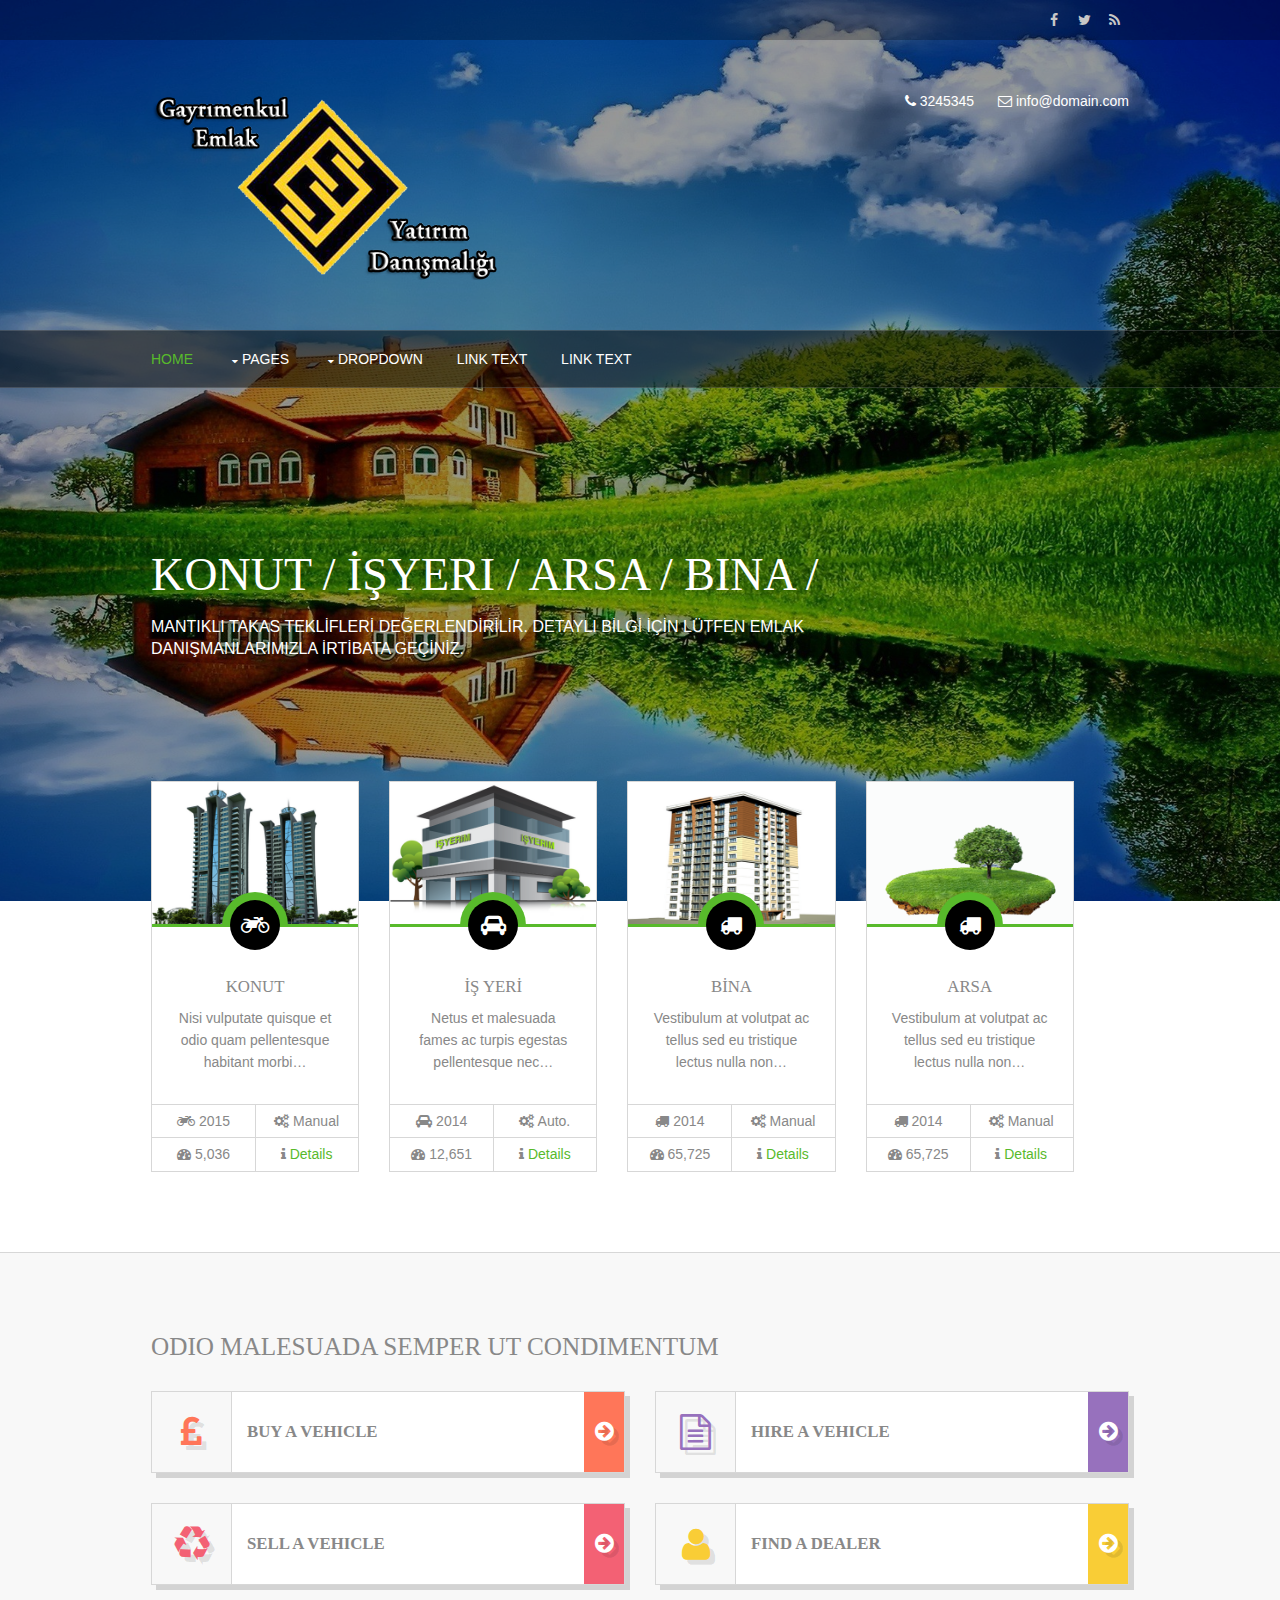
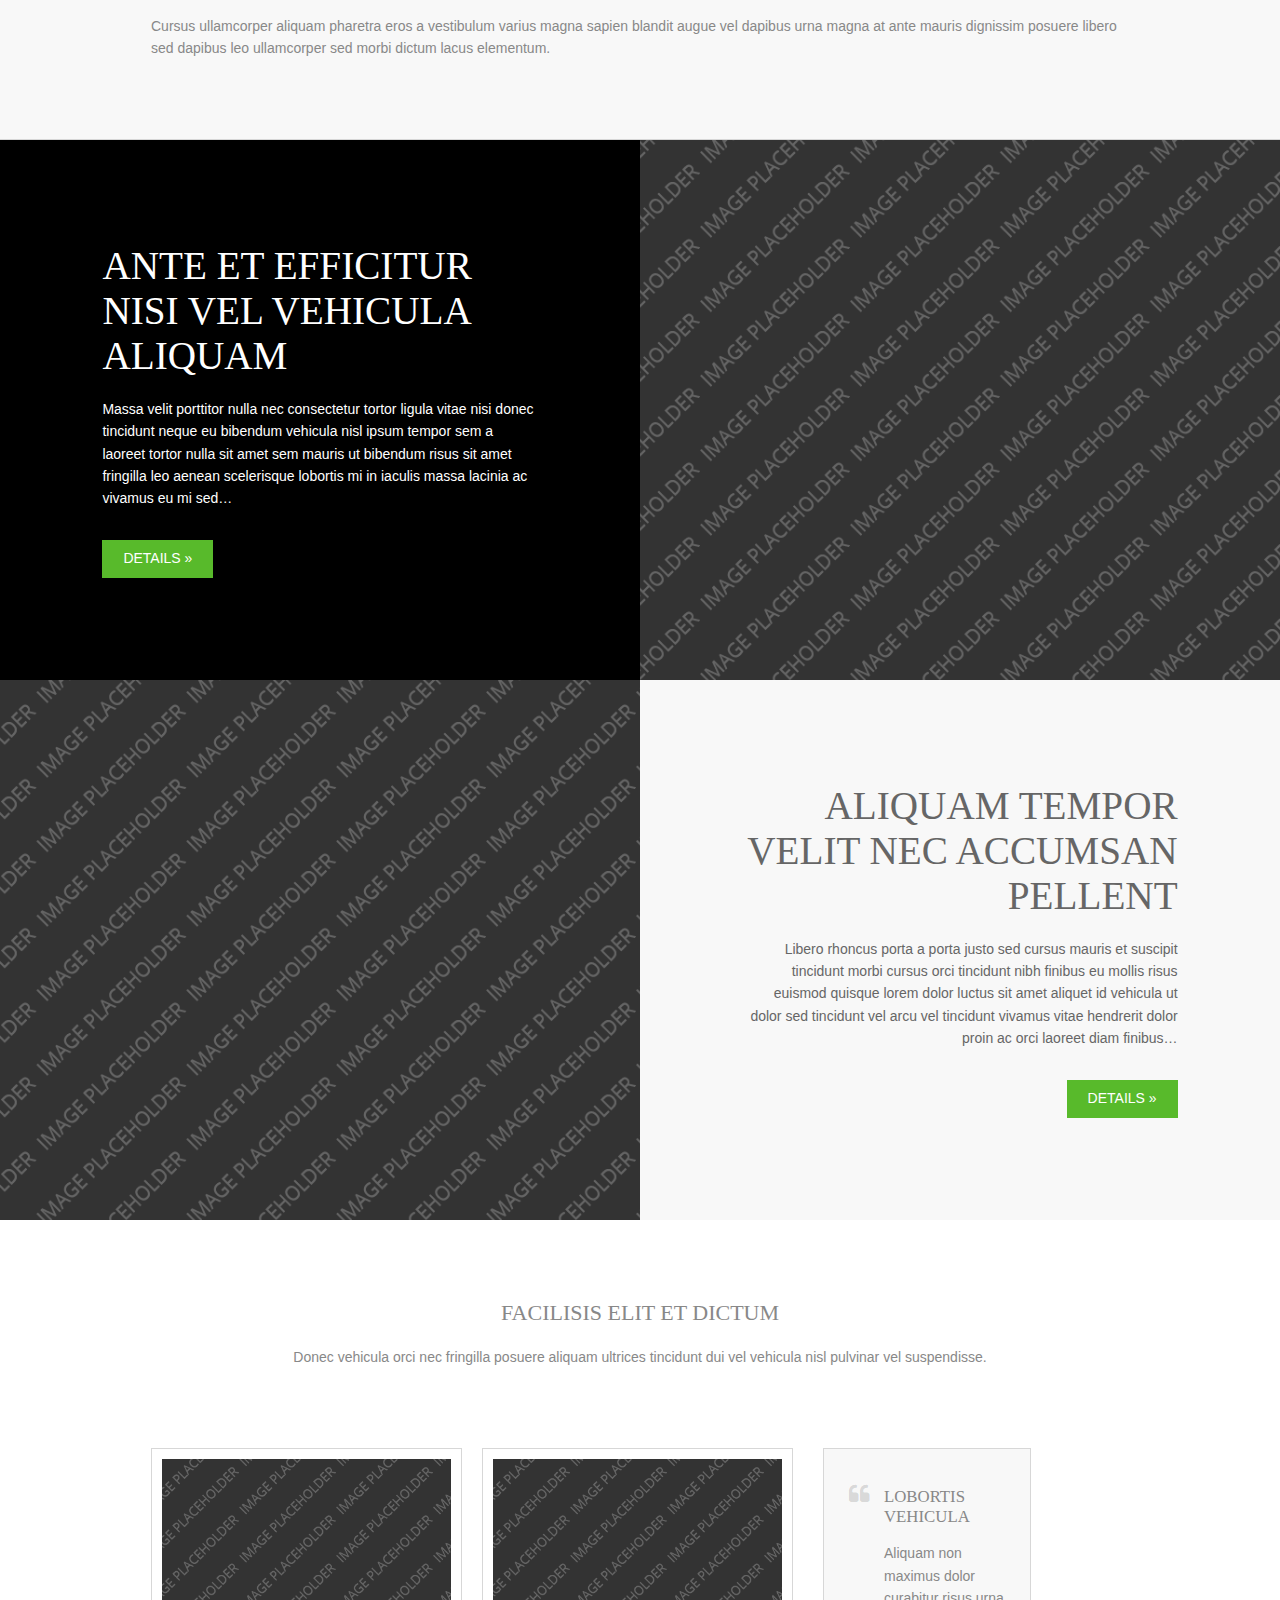
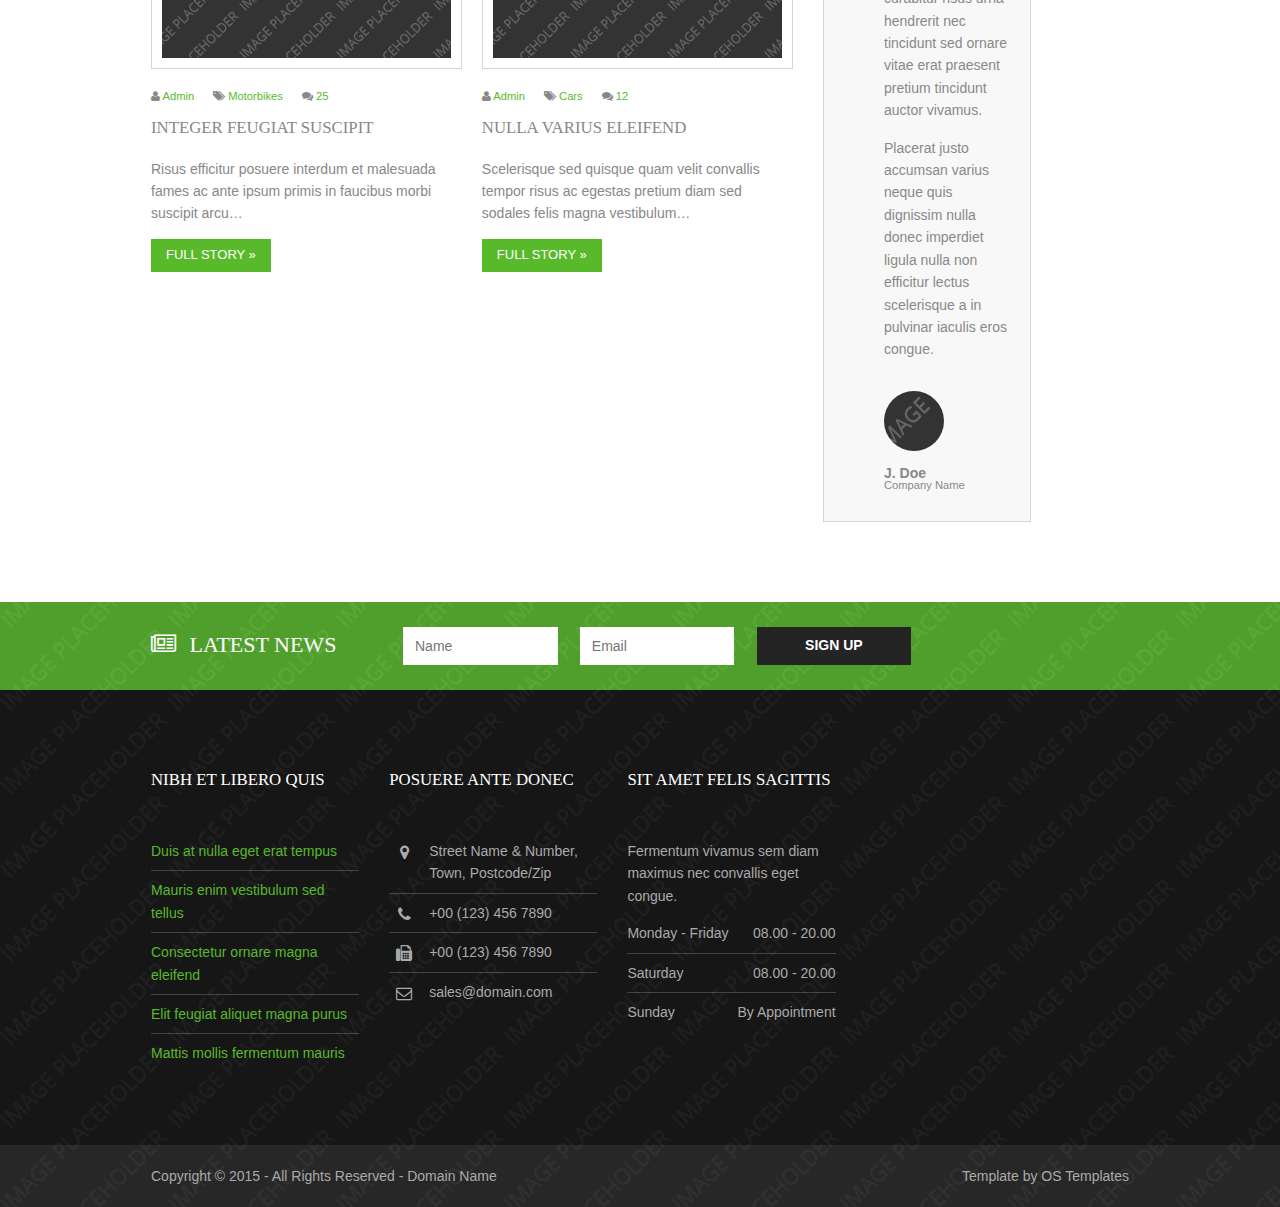
<file: index.html>
<!DOCTYPE html>
<!--
Template Name: Escarine-Veh
Author: <a href="http://www.os-templates.com/">OS Templates</a>
Author URI: http://www.os-templates.com/
Licence: Free to use under our free template licence terms
Licence URI: http://www.os-templates.com/template-terms
-->
<html>
<head>
<title>E-E EMLAK</title>
<meta charset="utf-8">
<meta name="viewport" content="width=device-width, initial-scale=1.0, maximum-scale=1.0, user-scalable=no">
<link href="layout/styles/layout.css" rel="stylesheet" type="text/css" media="all">
</head>
<body id="top">
<!-- ################################################################################################ -->
<!-- ################################################################################################ -->
<!-- ################################################################################################ -->
<!-- Top Background Image Wrapper -->
<div class="relative bgded overlay" style="background-image:url('images/demo/backgrounds/bg1.jpg');">
  <!-- ################################################################################################ -->
  <div class="wrapper row0">
    <div id="topbar" class="hoc clear">
      <!-- ################################################################################################ -->

      <div class="fl_right">
        <ul class="faico clear">
          <li><a class="faicon-facebook" href="https://www.facebook.com/EE-Gayrimenkul-Emlak-Yat%C4%B1r%C4%B1m-Dan%C4%B1%C5%9Fmanl%C4%B1%C4%9F%C4%B1-522722024443140/"><i class="fa fa-facebook"></i></a></li>
          <li><a class="faicon-twitter" href="#"><i class="fa fa-twitter"></i></a></li>
          <li><a class="faicon-rss" href="#"><i class="fa fa-rss"></i></a></li>
        </ul>
      </div>
      <!-- ################################################################################################ -->
    </div>
  </div>
  <!-- ################################################################################################ -->
  <!-- ################################################################################################ -->
  <!-- ################################################################################################ -->
  <div class="wrapper">
    <header id="header" class="hoc clear">
      <!-- ################################################################################################ -->
      <div id="logo" class="fl_left">
        <a href="index.html"><img src="images/demo/backgrounds/bg1.png"></a>
      </div>
      <div class="fl_right">
        <ul class="nospace inline pushright">
          <li><i class="fa fa-phone"></i> 3245345</li>
          <li><i class="fa fa-envelope-o"></i> info@domain.com</li>
        </ul>
      </div>
      <!-- ################################################################################################ -->
    </header>
  </div>
  <!-- ################################################################################################ -->
  <!-- ################################################################################################ -->
  <!-- ################################################################################################ -->
  <div class="wrapper row2">
    <nav id="mainav" class="hoc clear">
      <!-- ################################################################################################ -->
      <ul class="clear">
        <li class="active"><a href="index.html">Home</a></li>
        <li><a class="drop" href="#">Pages</a>
          <ul>
            <li><a href="pages/gallery.html">Gallery</a></li>
            <li><a href="pages/full-width.html">Full Width</a></li>
            <li><a href="pages/sidebar-left.html">Sidebar Left</a></li>
            <li><a href="pages/sidebar-right.html">Sidebar Right</a></li>
            <li><a href="pages/basic-grid.html">Basic Grid</a></li>
          </ul>
        </li>
        <li><a class="drop" href="#">Dropdown</a>
          <ul>
            <li><a href="#">Level 2</a></li>
            <li><a class="drop" href="#">Level 2 + Drop</a>
              <ul>
                <li><a href="#">Level 3</a></li>
                <li><a href="#">Level 3</a></li>
                <li><a href="#">Level 3</a></li>
              </ul>
            </li>
            <li><a href="#">Level 2</a></li>
          </ul>
        </li>
        <li><a href="#">Link Text</a></li>
        <li><a href="#">Link Text</a></li>
      </ul>
      <!-- ################################################################################################ -->
    </nav>
  </div>
  <!-- ################################################################################################ -->
  <!-- ################################################################################################ -->
  <!-- ################################################################################################ -->
  <div class="wrapper">
    <div id="pageintro" class="hoc clear">
      <!-- ################################################################################################ -->
      <div class="introtxt">
        <h2 class="heading">Konut / İşyeri / Arsa / Bina /</h2>
        <p>MANTIKLI TAKAS TEKLİFLERİ DEĞERLENDİRİLİR. DETAYLI BİLGİ İÇİN LÜTFEN EMLAK DANIŞMANLARIMIZLA İRTİBATA GEÇİNİZ.</p>
      </div>
      <!-- ################################################################################################ -->
      <div class="clear"></div>
    </div>
  </div>
  <!-- ################################################################################################ -->
</div>
<!-- End Top Background Image Wrapper -->
<!-- ################################################################################################ -->
<!-- ################################################################################################ -->
<!-- ################################################################################################ -->
<div class="wrapper row3">
  <main id="introblocks" class="hoc container clear">
    <!-- main body -->
    <!-- ################################################################################################ -->
    <ul class="nospace group elements">

      <li class="one_third first">
        <article class="elementwrapper">
          <figure><img src="images/demo/konut.png" alt="">
            <figcaption><a href="#"><i class="fa fa-motorcycle"></i></a></figcaption>
          </figure>
          <div class="elementinfo">
            <h4 class="heading font-x1">KONUT</h4>
            <p>Nisi vulputate quisque et odio quam pellentesque habitant morbi&hellip;</p>
          </div>
          <ul class="nospace group meta">
            <li><i class="fa fa-motorcycle"></i> 2015</li>
            <li><i class="fa fa-gears"></i> Manual</li>
            <li><i class="fa fa-tachometer"></i> 5,036</li>
            <li><i class="fa fa-info"></i> <a href="#">Details</a></li>
          </ul>
        </article>
      </li>
      <li class="one_third">
        <article class="elementwrapper">
          <figure><img src="images/demo/isyeri.png" alt="">
            <figcaption><a href="#"><i class="fa fa-car"></i></a></figcaption>
          </figure>
          <div class="elementinfo">
            <h4 class="heading font-x1">İŞ YERİ</h4>
            <p>Netus et malesuada fames ac turpis egestas pellentesque nec&hellip;</p>
          </div>
          <ul class="nospace group meta">
            <li><i class="fa fa-car"></i> 2014</li>
            <li><i class="fa fa-gears"></i> Auto.</li>
            <li><i class="fa fa-tachometer"></i> 12,651</li>
            <li><i class="fa fa-info"></i> <a href="#">Details</a></li>
          </ul>
        </article>
      </li>
      <li class="one_third">
        <article class="elementwrapper">
          <figure><img src="images/demo/bina.png" alt="">
            <figcaption><a href="#"><i class="fa fa-truck"></i></a></figcaption>
          </figure>
          <div class="elementinfo">
            <h4 class="heading font-x1">BİNA</h4>
            <p>Vestibulum at volutpat ac tellus sed eu tristique lectus nulla non&hellip;</p>
          </div>
          <ul class="nospace group meta">
            <li><i class="fa fa-truck"></i> 2014</li>
            <li><i class="fa fa-gears"></i> Manual</li>
            <li><i class="fa fa-tachometer"></i> 65,725</li>
            <li><i class="fa fa-info"></i> <a href="#">Details</a></li>
          </ul>
        </article>
      </li>
      <li class="one_third">
        <article class="elementwrapper">
          <figure><img src="images/demo/arsa.png" alt="">
            <figcaption><a href="#"><i class="fa fa-truck"></i></a></figcaption>
          </figure>
          <div class="elementinfo">
            <h4 class="heading font-x1">ARSA</h4>
            <p>Vestibulum at volutpat ac tellus sed eu tristique lectus nulla non&hellip;</p>
          </div>
          <ul class="nospace group meta">
            <li><i class="fa fa-truck"></i> 2014</li>
            <li><i class="fa fa-gears"></i> Manual</li>
            <li><i class="fa fa-tachometer"></i> 65,725</li>
            <li><i class="fa fa-info"></i> <a href="#">Details</a></li>
          </ul>
        </article>
      </li>
    </ul>
    <!-- ################################################################################################ -->
    <!-- / main body -->
    <div class="clear"></div>
  </main>
</div>
<!-- ################################################################################################ -->
<!-- ################################################################################################ -->
<!-- ################################################################################################ -->
<section id="services" class="wrapper row3">
  <div class="hoc container clear">
    <!-- ################################################################################################ -->
    <h2 class="header font-x2 btmspace-30">Odio malesuada semper ut condimentum</h2>
    <ul class="nospace group btmspace-30">
      <li class="one_half first btmspace-30">
        <article><i class="icon fa fa-gbp"></i>
          <h6 class="heading">Buy a vehicle</h6>
          <p><a href="#"><i class="fa fa-arrow-circle-right"></i></a></p>
        </article>
      </li>
      <li class="one_half btmspace-30">
        <article><i class="icon fa fa-file-text-o"></i>
          <h6 class="heading">Hire a vehicle</h6>
          <p><a href="#"><i class="fa fa-arrow-circle-right"></i></a></p>
        </article>
      </li>
      <li class="one_half first">
        <article><i class="icon fa fa-recycle"></i>
          <h6 class="heading">Sell a vehicle</h6>
          <p><a href="#"><i class="fa fa-arrow-circle-right"></i></a></p>
        </article>
      </li>
      <li class="one_half">
        <article><i class="icon fa fa-user"></i>
          <h6 class="heading">Find a Dealer</h6>
          <p><a href="#"><i class="fa fa-arrow-circle-right"></i></a></p>
        </article>
      </li>
    </ul>
    <p class="nospace">Cursus ullamcorper aliquam pharetra eros a vestibulum varius magna sapien blandit augue vel dapibus urna magna at ante mauris dignissim posuere libero sed dapibus leo ullamcorper sed morbi dictum lacus elementum.</p>
    <!-- ################################################################################################ -->
  </div>
</section>
<!-- ################################################################################################ -->
<!-- ################################################################################################ -->
<!-- ################################################################################################ -->
<div class="wrapper bgded clear split" style="background-image:url('images/demo/backgrounds/02.png');">
  <article class="box">
    <!-- ################################################################################################ -->
    <h4 class="heading font-x3">Ante et efficitur nisi vel vehicula aliquam</h4>
    <p class="btmspace-30">Massa velit porttitor nulla nec consectetur tortor ligula vitae nisi donec tincidunt neque eu bibendum vehicula nisl ipsum tempor sem a laoreet tortor nulla sit amet sem mauris ut bibendum risus sit amet fringilla leo aenean scelerisque lobortis mi in iaculis massa lacinia ac vivamus eu mi sed&hellip;</p>
    <p class="nospace"><a href="#" class="btn medium">Details &raquo;</a></p>
    <!-- ################################################################################################ -->
  </article>
</div>
<!-- ################################################################################################ -->
<!-- ################################################################################################ -->
<!-- ################################################################################################ -->
<div class="wrapper bgded clear split light rightaligned" style="background-image:url('images/demo/backgrounds/02.png');">
  <article class="box right">
    <!-- ################################################################################################ -->
    <h4 class="heading font-x3">Aliquam tempor velit nec accumsan pellent</h4>
    <p class="btmspace-30">Libero rhoncus porta a porta justo sed cursus mauris et suscipit tincidunt morbi cursus orci tincidunt nibh finibus eu mollis risus euismod quisque lorem dolor luctus sit amet aliquet id vehicula ut dolor sed tincidunt vel arcu vel tincidunt vivamus vitae hendrerit dolor proin ac orci laoreet diam finibus&hellip;</p>
    <p class="nospace"><a href="#" class="btn medium">Details &raquo;</a></p>
    <!-- ################################################################################################ -->
  </article>
</div>
<!-- ################################################################################################ -->
<!-- ################################################################################################ -->
<!-- ################################################################################################ -->
<div class="wrapper row3">
  <section class="hoc container clear">
    <!-- ################################################################################################ -->
    <div class="center btmspace-80">
      <h6 class="heading">Facilisis elit et dictum</h6>
      <p>Donec vehicula orci nec fringilla posuere aliquam ultrices tincidunt dui vel vehicula nisl pulvinar vel suspendisse.</p>
    </div>
    <div class="two_third first">
      <ul class="nospace group">
        <li class="one_half first">
          <article>
            <!-- ################################################################################################ -->
            <figure class="btmspace-10"><img class="borderedbox inspace-10 btmspace-15" src="images/demo/480x330.png" alt="">
              <figcaption>
                <ul class="nospace postmeta">
                  <li><i class="fa fa-user"></i> <a href="#">Admin</a></li>
                  <li><i class="fa fa-tags"></i> <a href="#">Motorbikes</a></li>
                  <li><i class="fa fa-comments"></i> <a href="#">25</a></li>
                </ul>
              </figcaption>
            </figure>
            <h6 class="heading font-x1">Integer feugiat suscipit</h6>
            <p>Risus efficitur posuere interdum et malesuada fames ac ante ipsum primis in faucibus morbi suscipit arcu&hellip;</p>
            <p class="nospace"><a href="#" class="btn small">Full Story &raquo;</a></p>
            <!-- ################################################################################################ -->
          </article>
        </li>
        <li class="one_half">
          <article>
            <!-- ################################################################################################ -->
            <figure class="btmspace-10"><img class="borderedbox inspace-10 btmspace-15" src="images/demo/480x330.png" alt="">
              <figcaption>
                <ul class="nospace postmeta">
                  <li><i class="fa fa-user"></i> <a href="#">Admin</a></li>
                  <li><i class="fa fa-tags"></i> <a href="#">Cars</a></li>
                  <li><i class="fa fa-comments"></i> <a href="#">12</a></li>
                </ul>
              </figcaption>
            </figure>
            <h6 class="heading font-x1">Nulla varius eleifend</h6>
            <p>Scelerisque sed quisque quam velit convallis tempor risus ac egestas pretium diam sed sodales felis magna vestibulum&hellip;</p>
            <p class="nospace"><a href="#" class="btn small">Full Story &raquo;</a></p>
            <!-- ################################################################################################ -->
          </article>
        </li>
      </ul>
    </div>
    <div class="one_third">
      <article class="testimonial borderedbox">
        <!-- ################################################################################################ -->
        <blockquote>
          <h6 class="heading font-x1">Lobortis vehicula</h6>
          <p>Aliquam non maximus dolor curabitur risus urna hendrerit nec tincidunt sed ornare vitae erat praesent pretium tincidunt auctor vivamus.</p>
          <p>Placerat justo accumsan varius neque quis dignissim nulla donec imperdiet ligula nulla non efficitur lectus scelerisque a in pulvinar iaculis eros congue.</p>
        </blockquote>
        <figure class="group"><img class="circle" src="images/demo/60x60.png" alt="">
          <figcaption><strong>J. Doe</strong> <em>Company Name</em></figcaption>
        </figure>
        <!-- ################################################################################################ -->
      </article>
    </div>
    <!-- ################################################################################################ -->
    <div class="clear"></div>
  </section>
</div>
<!-- ################################################################################################ -->
<!-- ################################################################################################ -->
<!-- ################################################################################################ -->
<!-- Bottom Background Image Wrapper -->
<div class="bgded" style="background-image:url('images/demo/backgrounds/02.png');">
  <!-- ################################################################################################ -->
  <div class="wrapper coloured">
    <div id="newsletter" class="hoc clear">
      <!-- ################################################################################################ -->
      <div class="one_quarter first">
        <h6 class="heading"><i class="fa fa-newspaper-o"></i> Latest News</h6>
      </div>
      <form class="three_quarter" method="post" action="#">
        <div class="clear">
          <input class="one_third first" type="text" value="" placeholder="Name" required>
          <input class="one_third" type="email" value="" placeholder="Email" required>
          <button class="one_third" type="submit" title="Sign Up">Sign Up</button>
        </div>
      </form>
      <!-- ################################################################################################ -->
      <div class="clear"></div>
    </div>
  </div>
  <!-- ################################################################################################ -->
  <!-- ################################################################################################ -->
  <!-- ################################################################################################ -->
  <div class="wrapper row4">
    <footer id="footer" class="hoc topspace-0 clear">
      <!-- ################################################################################################ -->
      <div class="one_third first">
        <h6 class="title">Nibh et libero quis</h6>
        <ul class="nospace linklist">
          <li><a href="#">Duis at nulla eget erat tempus</a></li>
          <li><a href="#">Mauris enim vestibulum sed tellus</a></li>
          <li><a href="#">Consectetur ornare magna eleifend</a></li>
          <li><a href="#">Elit feugiat aliquet magna purus</a></li>
          <li><a href="#">Mattis mollis fermentum mauris</a></li>
        </ul>
      </div>
      <div class="one_third">
        <h6 class="title">Posuere ante donec</h6>
        <ul class="nospace linklist contact">
          <li><i class="fa fa-map-marker"></i>
            <address>
            Street Name &amp; Number, Town, Postcode/Zip
            </address>
          </li>
          <li><i class="fa fa-phone"></i> +00 (123) 456 7890</li>
          <li><i class="fa fa-fax"></i> +00 (123) 456 7890</li>
          <li><i class="fa fa-envelope-o"></i> sales@domain.com</li>
        </ul>
      </div>
      <div class="one_third">
        <h6 class="title">Sit amet felis sagittis</h6>
        <p class="btmspace-15">Fermentum vivamus sem diam maximus nec convallis eget congue.</p>
        <ul class="nospace linklist opentimes">
          <li><span>Monday - Friday</span> <span>08.00 - 20.00</span></li>
          <li><span>Saturday</span> <span>08.00 - 20.00</span></li>
          <li><span>Sunday</span> <span>By Appointment</span></li>
        </ul>
      </div>
      <!-- ################################################################################################ -->
    </footer>
  </div>
  <!-- ################################################################################################ -->
  <!-- ################################################################################################ -->
  <!-- ################################################################################################ -->
  <div class="wrapper row5">
    <div id="copyright" class="hoc clear">
      <!-- ################################################################################################ -->
      <p class="fl_left">Copyright &copy; 2015 - All Rights Reserved - <a href="#">Domain Name</a></p>
      <p class="fl_right">Template by <a target="_blank" href="http://www.os-templates.com/" title="Free Website Templates">OS Templates</a></p>
      <!-- ################################################################################################ -->
    </div>
  </div>
  <!-- ################################################################################################ -->
</div>
<!-- End Bottom Background Image Wrapper -->
<!-- ################################################################################################ -->
<!-- ################################################################################################ -->
<!-- ################################################################################################ -->
<a id="backtotop" href="#top"><i class="fa fa-chevron-up"></i></a>
<!-- JAVASCRIPTS -->
<script src="layout/scripts/jquery.min.js"></script>
<script src="layout/scripts/jquery.backtotop.js"></script>
<script src="layout/scripts/jquery.mobilemenu.js"></script>
<!-- IE9 Placeholder Support -->
<script src="layout/scripts/jquery.placeholder.min.js"></script>
<!-- / IE9 Placeholder Support -->
</body>
</html>
</file>
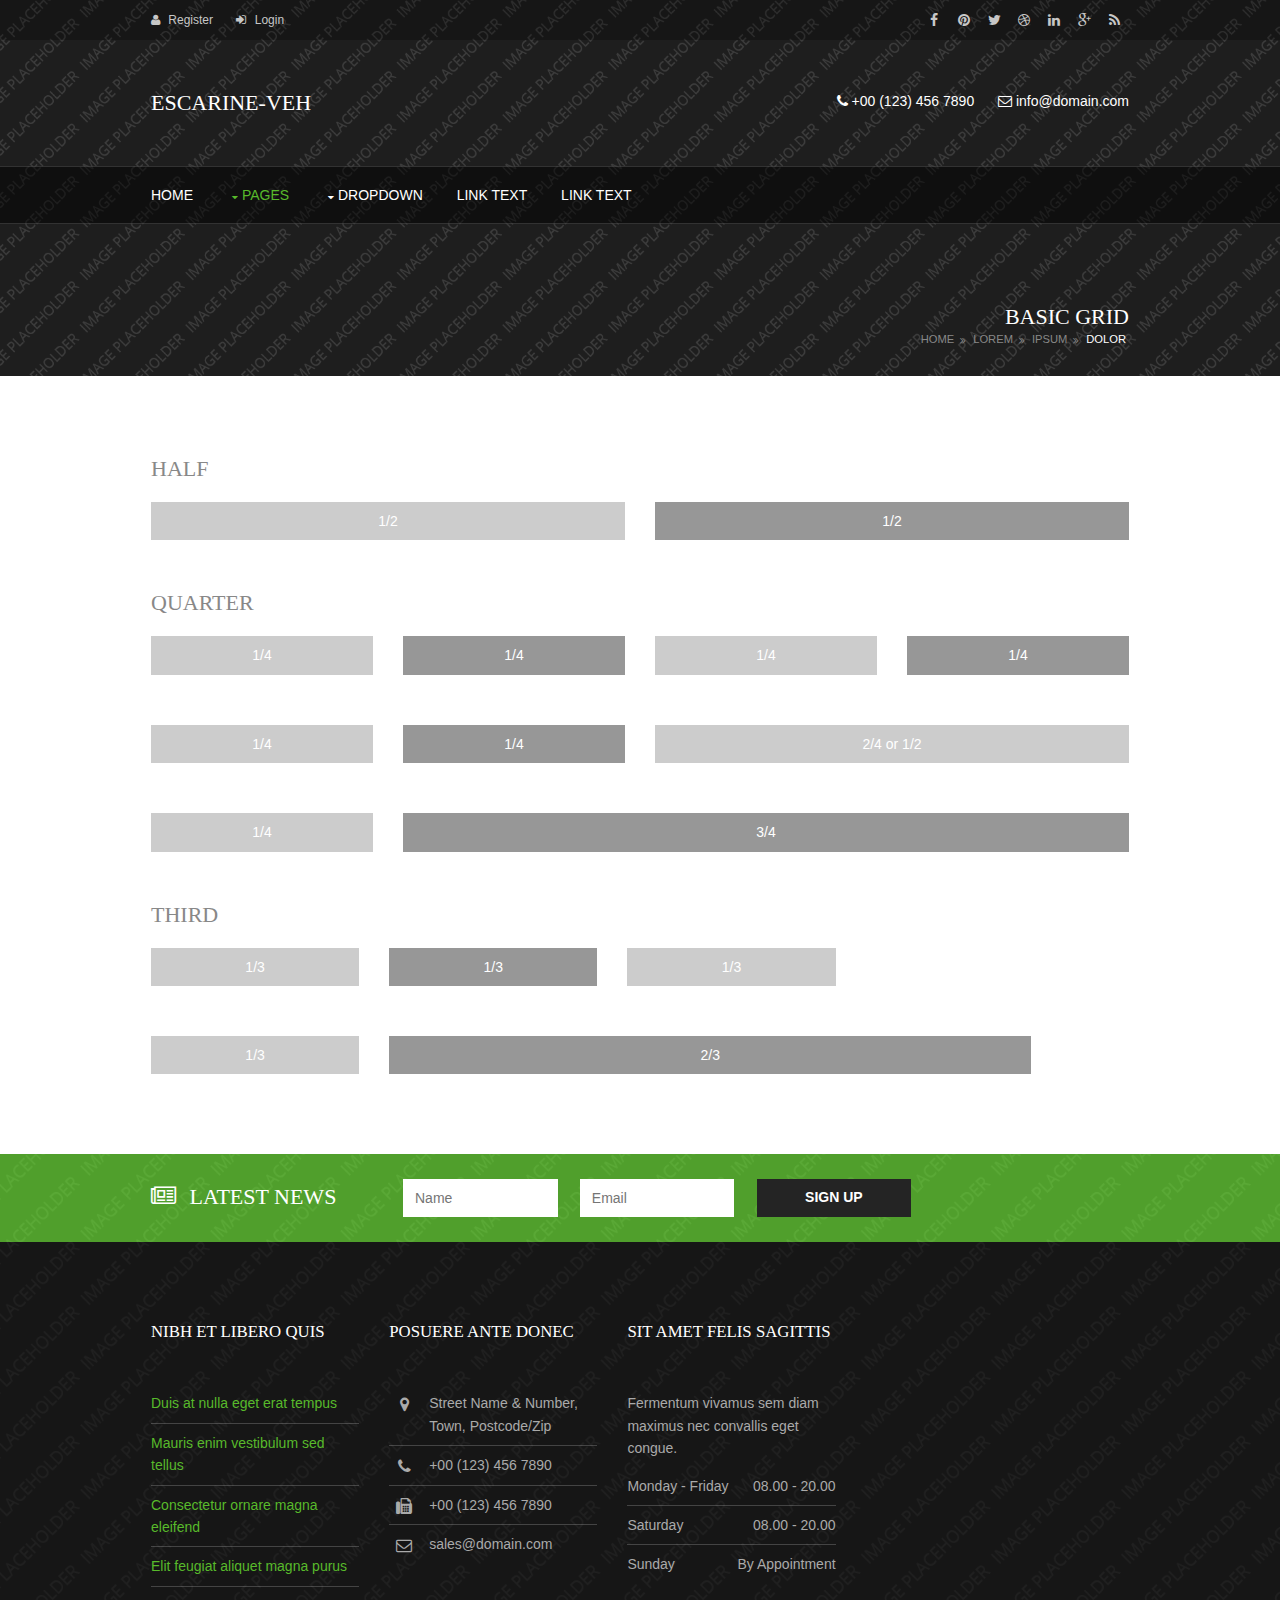
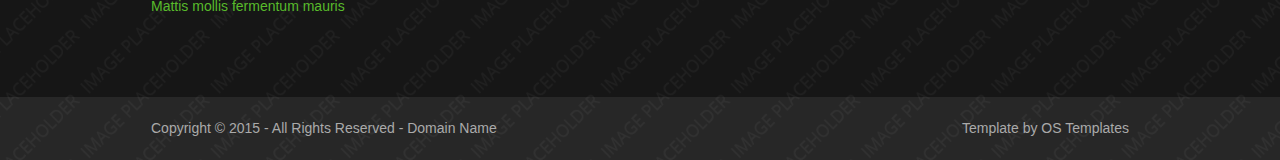
<file: pages/basic-grid.html>
<!DOCTYPE html>
<!--
Template Name: Escarine-Veh
Author: <a href="http://www.os-templates.com/">OS Templates</a>
Author URI: http://www.os-templates.com/
Licence: Free to use under our free template licence terms
Licence URI: http://www.os-templates.com/template-terms
-->
<html>
<head>
<title>Escarine-Veh | Pages | Basic Grid</title>
<meta charset="utf-8">
<meta name="viewport" content="width=device-width, initial-scale=1.0, maximum-scale=1.0, user-scalable=no">
<link href="../layout/styles/layout.css" rel="stylesheet" type="text/css" media="all">
<style type="text/css">
/* DEMO ONLY */
.container .demo{text-align:center;}
.container .demo div{padding:8px 0;}
.container .demo div:nth-child(odd){color:#FFFFFF; background:#CCCCCC;}
.container .demo div:nth-child(even){color:#FFFFFF; background:#979797;}
@media screen and (max-width:900px){.container .demo div{margin-bottom:0;}}
/* DEMO ONLY */
</style>
</head>
<body id="top">
<!-- ################################################################################################ -->
<!-- ################################################################################################ -->
<!-- ################################################################################################ -->
<!-- Top Background Image Wrapper -->
<div class="relative bgded overlay" style="background-image:url('../images/demo/backgrounds/01.png');"> 
  <!-- ################################################################################################ -->
  <div class="wrapper row0">
    <div id="topbar" class="hoc clear"> 
      <!-- ################################################################################################ -->
      <div class="fl_left">
        <ul class="nospace inline pushright">
          <li><i class="fa fa-user"></i> <a href="#">Register</a></li>
          <li><i class="fa fa-sign-in"></i> <a href="#">Login</a></li>
        </ul>
      </div>
      <div class="fl_right">
        <ul class="faico clear">
          <li><a class="faicon-facebook" href="#"><i class="fa fa-facebook"></i></a></li>
          <li><a class="faicon-pinterest" href="#"><i class="fa fa-pinterest"></i></a></li>
          <li><a class="faicon-twitter" href="#"><i class="fa fa-twitter"></i></a></li>
          <li><a class="faicon-dribble" href="#"><i class="fa fa-dribbble"></i></a></li>
          <li><a class="faicon-linkedin" href="#"><i class="fa fa-linkedin"></i></a></li>
          <li><a class="faicon-google-plus" href="#"><i class="fa fa-google-plus"></i></a></li>
          <li><a class="faicon-rss" href="#"><i class="fa fa-rss"></i></a></li>
        </ul>
      </div>
      <!-- ################################################################################################ -->
    </div>
  </div>
  <!-- ################################################################################################ -->
  <!-- ################################################################################################ -->
  <!-- ################################################################################################ -->
  <div class="wrapper">
    <header id="header" class="hoc clear"> 
      <!-- ################################################################################################ -->
      <div id="logo" class="fl_left">
        <h1><a href="../index.html">Escarine-Veh</a></h1>
      </div>
      <div class="fl_right">
        <ul class="nospace inline pushright">
          <li><i class="fa fa-phone"></i> +00 (123) 456 7890</li>
          <li><i class="fa fa-envelope-o"></i> info@domain.com</li>
        </ul>
      </div>
      <!-- ################################################################################################ -->
    </header>
  </div>
  <!-- ################################################################################################ -->
  <!-- ################################################################################################ -->
  <!-- ################################################################################################ -->
  <div class="wrapper row2">
    <nav id="mainav" class="hoc clear"> 
      <!-- ################################################################################################ -->
      <ul class="clear">
        <li><a href="../index.html">Home</a></li>
        <li class="active"><a class="drop" href="#">Pages</a>
          <ul>
            <li><a href="gallery.html">Gallery</a></li>
            <li><a href="full-width.html">Full Width</a></li>
            <li><a href="sidebar-left.html">Sidebar Left</a></li>
            <li><a href="sidebar-right.html">Sidebar Right</a></li>
            <li class="active"><a href="basic-grid.html">Basic Grid</a></li>
          </ul>
        </li>
        <li><a class="drop" href="#">Dropdown</a>
          <ul>
            <li><a href="#">Level 2</a></li>
            <li><a class="drop" href="#">Level 2 + Drop</a>
              <ul>
                <li><a href="#">Level 3</a></li>
                <li><a href="#">Level 3</a></li>
                <li><a href="#">Level 3</a></li>
              </ul>
            </li>
            <li><a href="#">Level 2</a></li>
          </ul>
        </li>
        <li><a href="#">Link Text</a></li>
        <li><a href="#">Link Text</a></li>
      </ul>
      <!-- ################################################################################################ -->
    </nav>
  </div>
  <!-- ################################################################################################ -->
  <!-- ################################################################################################ -->
  <!-- ################################################################################################ -->
  <div class="wrapper right">
    <div id="pagetitle" class="hoc clear"> 
      <!-- ################################################################################################ -->
      <h2>Basic Grid</h2>
      <!-- ################################################################################################ -->
    </div>
    <div id="breadcrumb" class="hoc clear"> 
      <!-- ################################################################################################ -->
      <ul>
        <li><a href="#">Home</a></li>
        <li><a href="#">Lorem</a></li>
        <li><a href="#">Ipsum</a></li>
        <li><a href="#">Dolor</a></li>
      </ul>
      <!-- ################################################################################################ -->
    </div>
  </div>
  <!-- ################################################################################################ -->
</div>
<!-- End Top Background Image Wrapper -->
<!-- ################################################################################################ -->
<!-- ################################################################################################ -->
<!-- ################################################################################################ -->
<div class="wrapper row3">
  <main class="hoc container clear"> 
    <!-- main body -->
    <!-- ################################################################################################ -->
    <div class="content"> 
      <!-- ################################################################################################ -->
      <h2>Half</h2>
      <!-- ################################################################################################ -->
      <div class="group btmspace-50 demo">
        <div class="one_half first">1/2</div>
        <div class="one_half">1/2</div>
      </div>
      <!-- ################################################################################################ -->
      <h2>Quarter</h2>
      <!-- ################################################################################################ -->
      <div class="group btmspace-50 demo">
        <div class="one_quarter first">1/4</div>
        <div class="one_quarter">1/4</div>
        <div class="one_quarter">1/4</div>
        <div class="one_quarter">1/4</div>
      </div>
      <div class="group btmspace-50 demo">
        <div class="one_quarter first">1/4</div>
        <div class="one_quarter">1/4</div>
        <div class="two_quarter">2/4 or 1/2</div>
      </div>
      <div class="group btmspace-50 demo">
        <div class="one_quarter first">1/4</div>
        <div class="three_quarter">3/4</div>
      </div>
      <!-- ################################################################################################ -->
      <h2>Third</h2>
      <!-- ################################################################################################ -->
      <div class="group btmspace-50 demo">
        <div class="one_third first">1/3</div>
        <div class="one_third">1/3</div>
        <div class="one_third">1/3</div>
      </div>
      <div class="group demo">
        <div class="one_third first">1/3</div>
        <div class="two_third">2/3</div>
      </div>
      <!-- ################################################################################################ -->
    </div>
    <!-- ################################################################################################ -->
    <!-- / main body -->
    <div class="clear"></div>
  </main>
</div>
<!-- ################################################################################################ -->
<!-- ################################################################################################ -->
<!-- ################################################################################################ -->
<!-- Bottom Background Image Wrapper -->
<div class="bgded" style="background-image:url('../images/demo/backgrounds/01.png');"> 
  <!-- ################################################################################################ -->
  <div class="wrapper coloured">
    <div id="newsletter" class="hoc clear"> 
      <!-- ################################################################################################ -->
      <div class="one_quarter first">
        <h6 class="heading"><i class="fa fa-newspaper-o"></i> Latest News</h6>
      </div>
      <form class="three_quarter" method="post" action="#">
        <div class="clear">
          <input class="one_third first" type="text" value="" placeholder="Name" required>
          <input class="one_third" type="email" value="" placeholder="Email" required>
          <button class="one_third" type="submit" title="Sign Up">Sign Up</button>
        </div>
      </form>
      <!-- ################################################################################################ -->
      <div class="clear"></div>
    </div>
  </div>
  <!-- ################################################################################################ -->
  <!-- ################################################################################################ -->
  <!-- ################################################################################################ -->
  <div class="wrapper row4">
    <footer id="footer" class="hoc topspace-0 clear"> 
      <!-- ################################################################################################ -->
      <div class="one_third first">
        <h6 class="title">Nibh et libero quis</h6>
        <ul class="nospace linklist">
          <li><a href="#">Duis at nulla eget erat tempus</a></li>
          <li><a href="#">Mauris enim vestibulum sed tellus</a></li>
          <li><a href="#">Consectetur ornare magna eleifend</a></li>
          <li><a href="#">Elit feugiat aliquet magna purus</a></li>
          <li><a href="#">Mattis mollis fermentum mauris</a></li>
        </ul>
      </div>
      <div class="one_third">
        <h6 class="title">Posuere ante donec</h6>
        <ul class="nospace linklist contact">
          <li><i class="fa fa-map-marker"></i>
            <address>
            Street Name &amp; Number, Town, Postcode/Zip
            </address>
          </li>
          <li><i class="fa fa-phone"></i> +00 (123) 456 7890</li>
          <li><i class="fa fa-fax"></i> +00 (123) 456 7890</li>
          <li><i class="fa fa-envelope-o"></i> sales@domain.com</li>
        </ul>
      </div>
      <div class="one_third">
        <h6 class="title">Sit amet felis sagittis</h6>
        <p class="btmspace-15">Fermentum vivamus sem diam maximus nec convallis eget congue.</p>
        <ul class="nospace linklist opentimes">
          <li><span>Monday - Friday</span> <span>08.00 - 20.00</span></li>
          <li><span>Saturday</span> <span>08.00 - 20.00</span></li>
          <li><span>Sunday</span> <span>By Appointment</span></li>
        </ul>
      </div>
      <!-- ################################################################################################ -->
    </footer>
  </div>
  <!-- ################################################################################################ -->
  <!-- ################################################################################################ -->
  <!-- ################################################################################################ -->
  <div class="wrapper row5">
    <div id="copyright" class="hoc clear"> 
      <!-- ################################################################################################ -->
      <p class="fl_left">Copyright &copy; 2015 - All Rights Reserved - <a href="#">Domain Name</a></p>
      <p class="fl_right">Template by <a target="_blank" href="http://www.os-templates.com/" title="Free Website Templates">OS Templates</a></p>
      <!-- ################################################################################################ -->
    </div>
  </div>
  <!-- ################################################################################################ -->
</div>
<!-- End Bottom Background Image Wrapper -->
<!-- ################################################################################################ -->
<!-- ################################################################################################ -->
<!-- ################################################################################################ -->
<a id="backtotop" href="#top"><i class="fa fa-chevron-up"></i></a>
<!-- JAVASCRIPTS -->
<script src="../layout/scripts/jquery.min.js"></script>
<script src="../layout/scripts/jquery.backtotop.js"></script>
<script src="../layout/scripts/jquery.mobilemenu.js"></script>
<!-- IE9 Placeholder Support -->
<script src="../layout/scripts/jquery.placeholder.min.js"></script>
<!-- / IE9 Placeholder Support -->
</body>
</html>
</file>
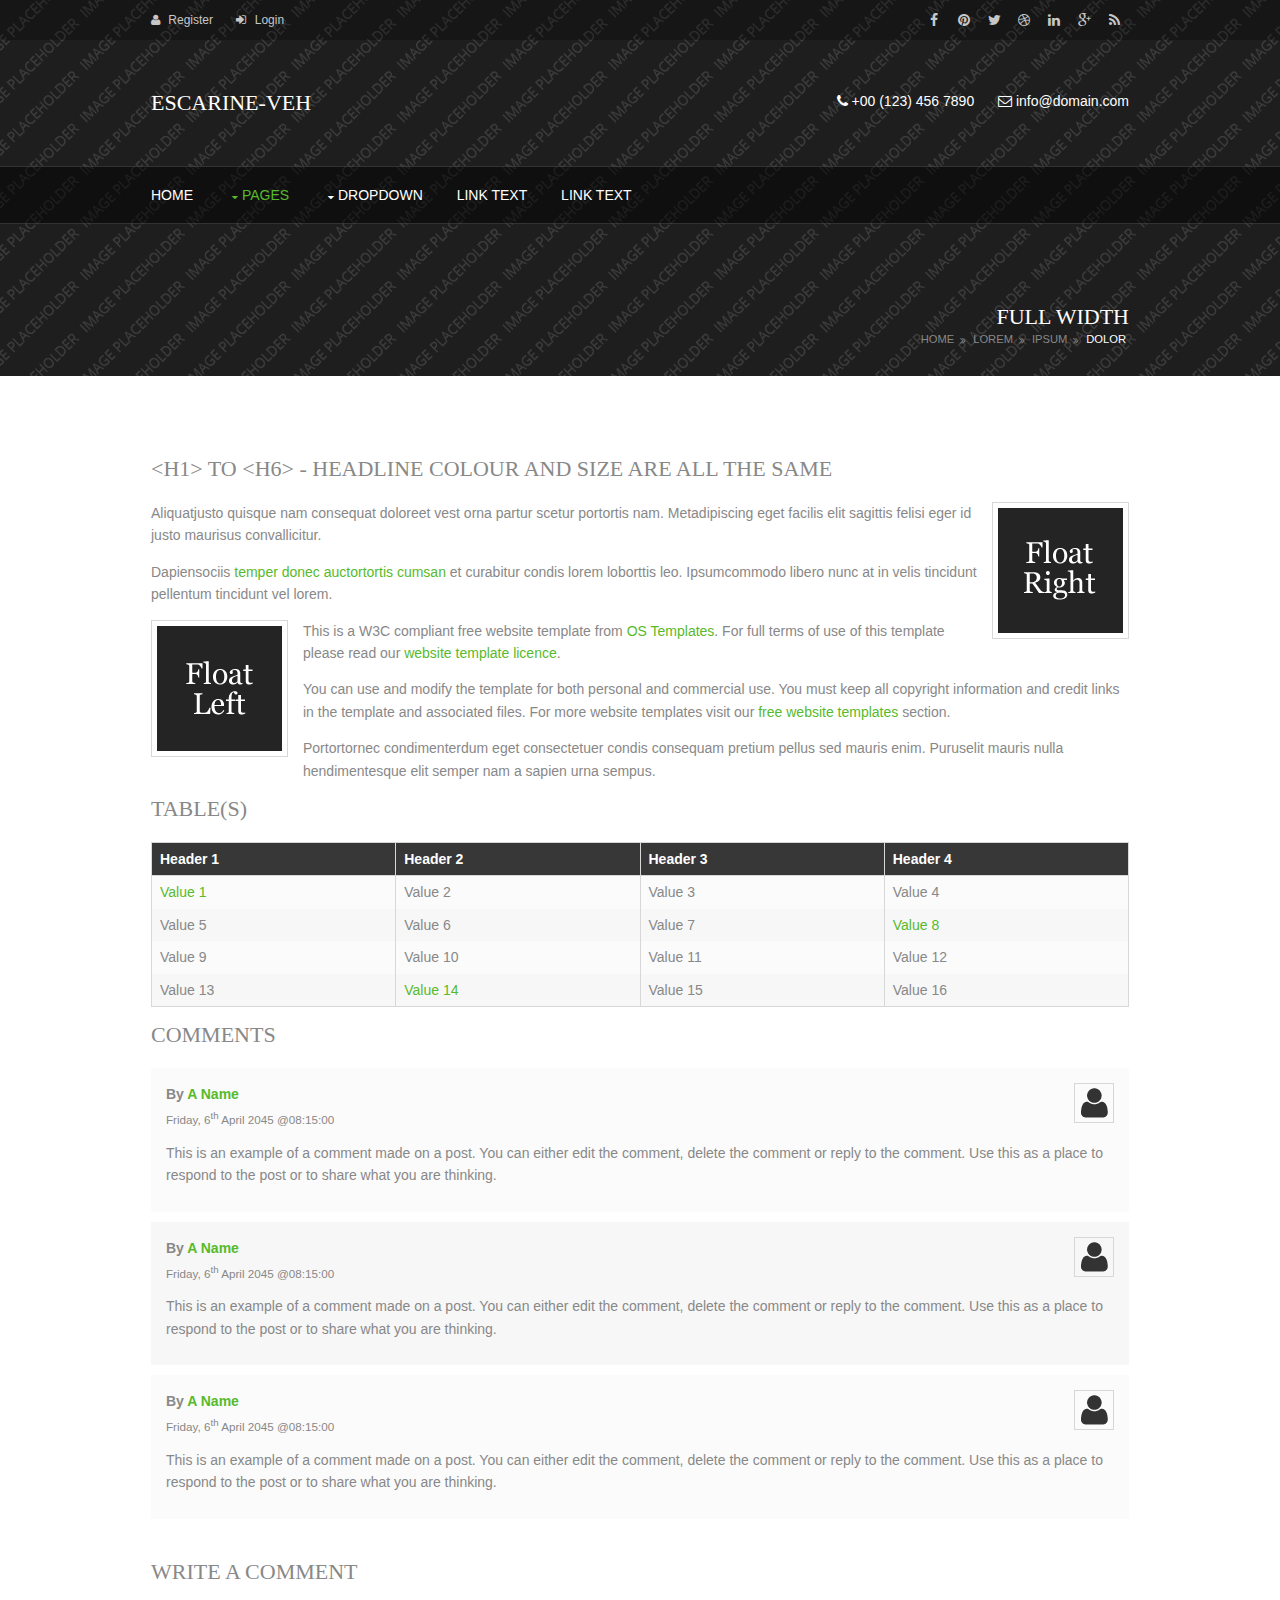
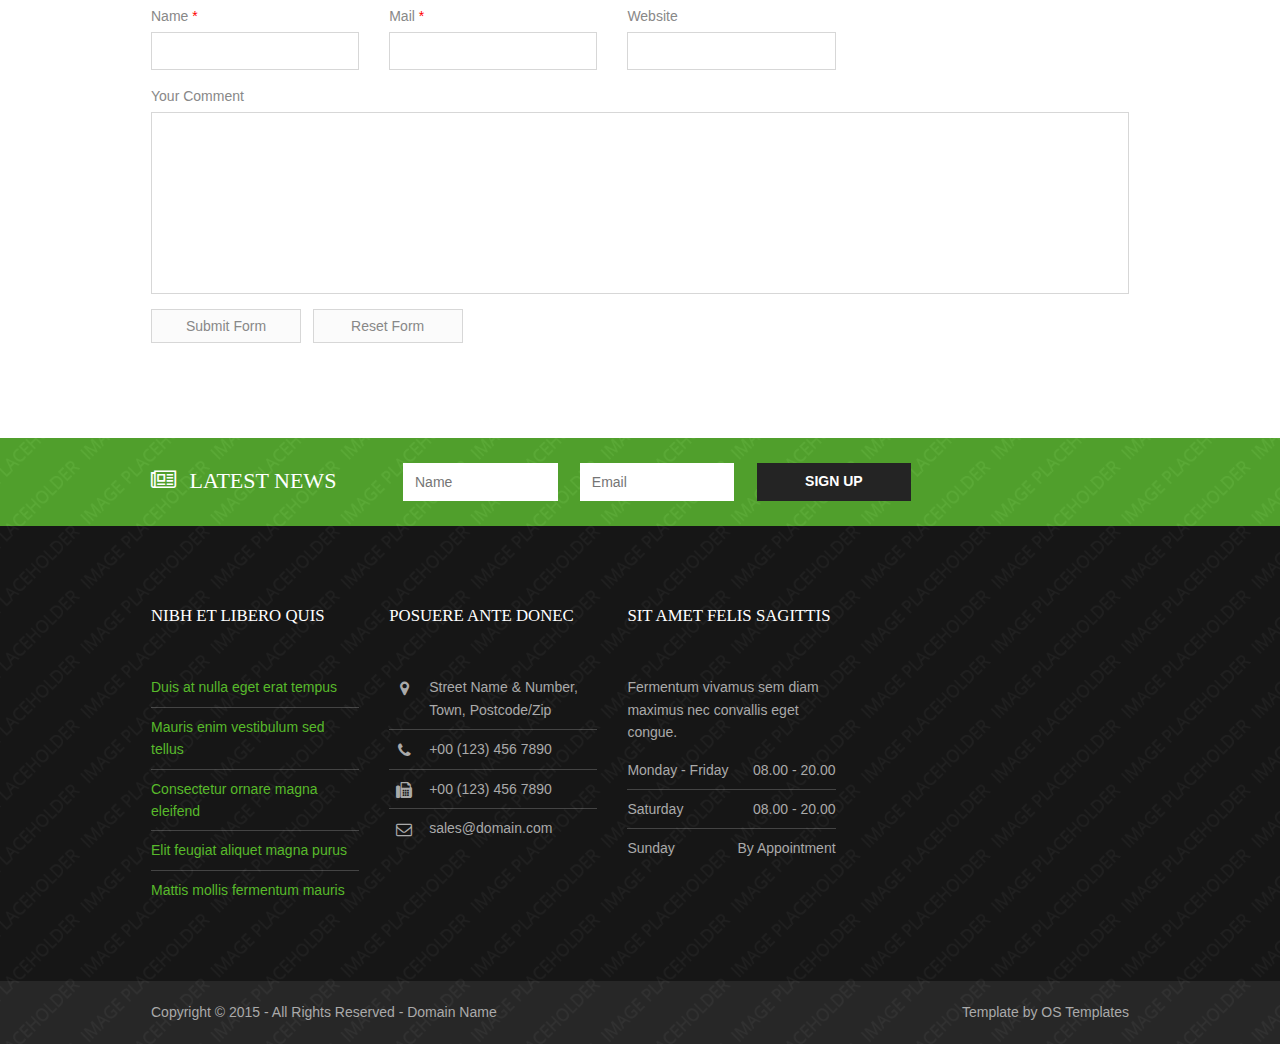
<file: pages/full-width.html>
<!DOCTYPE html>
<!--
Template Name: Escarine-Veh
Author: <a href="http://www.os-templates.com/">OS Templates</a>
Author URI: http://www.os-templates.com/
Licence: Free to use under our free template licence terms
Licence URI: http://www.os-templates.com/template-terms
-->
<html>
<head>
<title>Escarine-Veh | Pages | Full Width</title>
<meta charset="utf-8">
<meta name="viewport" content="width=device-width, initial-scale=1.0, maximum-scale=1.0, user-scalable=no">
<link href="../layout/styles/layout.css" rel="stylesheet" type="text/css" media="all">
</head>
<body id="top">
<!-- ################################################################################################ -->
<!-- ################################################################################################ -->
<!-- ################################################################################################ -->
<!-- Top Background Image Wrapper -->
<div class="relative bgded overlay" style="background-image:url('../images/demo/backgrounds/01.png');"> 
  <!-- ################################################################################################ -->
  <div class="wrapper row0">
    <div id="topbar" class="hoc clear"> 
      <!-- ################################################################################################ -->
      <div class="fl_left">
        <ul class="nospace inline pushright">
          <li><i class="fa fa-user"></i> <a href="#">Register</a></li>
          <li><i class="fa fa-sign-in"></i> <a href="#">Login</a></li>
        </ul>
      </div>
      <div class="fl_right">
        <ul class="faico clear">
          <li><a class="faicon-facebook" href="#"><i class="fa fa-facebook"></i></a></li>
          <li><a class="faicon-pinterest" href="#"><i class="fa fa-pinterest"></i></a></li>
          <li><a class="faicon-twitter" href="#"><i class="fa fa-twitter"></i></a></li>
          <li><a class="faicon-dribble" href="#"><i class="fa fa-dribbble"></i></a></li>
          <li><a class="faicon-linkedin" href="#"><i class="fa fa-linkedin"></i></a></li>
          <li><a class="faicon-google-plus" href="#"><i class="fa fa-google-plus"></i></a></li>
          <li><a class="faicon-rss" href="#"><i class="fa fa-rss"></i></a></li>
        </ul>
      </div>
      <!-- ################################################################################################ -->
    </div>
  </div>
  <!-- ################################################################################################ -->
  <!-- ################################################################################################ -->
  <!-- ################################################################################################ -->
  <div class="wrapper">
    <header id="header" class="hoc clear"> 
      <!-- ################################################################################################ -->
      <div id="logo" class="fl_left">
        <h1><a href="../index.html">Escarine-Veh</a></h1>
      </div>
      <div class="fl_right">
        <ul class="nospace inline pushright">
          <li><i class="fa fa-phone"></i> +00 (123) 456 7890</li>
          <li><i class="fa fa-envelope-o"></i> info@domain.com</li>
        </ul>
      </div>
      <!-- ################################################################################################ -->
    </header>
  </div>
  <!-- ################################################################################################ -->
  <!-- ################################################################################################ -->
  <!-- ################################################################################################ -->
  <div class="wrapper row2">
    <nav id="mainav" class="hoc clear"> 
      <!-- ################################################################################################ -->
      <ul class="clear">
        <li><a href="../index.html">Home</a></li>
        <li class="active"><a class="drop" href="#">Pages</a>
          <ul>
            <li><a href="gallery.html">Gallery</a></li>
            <li class="active"><a href="full-width.html">Full Width</a></li>
            <li><a href="sidebar-left.html">Sidebar Left</a></li>
            <li><a href="sidebar-right.html">Sidebar Right</a></li>
            <li><a href="basic-grid.html">Basic Grid</a></li>
          </ul>
        </li>
        <li><a class="drop" href="#">Dropdown</a>
          <ul>
            <li><a href="#">Level 2</a></li>
            <li><a class="drop" href="#">Level 2 + Drop</a>
              <ul>
                <li><a href="#">Level 3</a></li>
                <li><a href="#">Level 3</a></li>
                <li><a href="#">Level 3</a></li>
              </ul>
            </li>
            <li><a href="#">Level 2</a></li>
          </ul>
        </li>
        <li><a href="#">Link Text</a></li>
        <li><a href="#">Link Text</a></li>
      </ul>
      <!-- ################################################################################################ -->
    </nav>
  </div>
  <!-- ################################################################################################ -->
  <!-- ################################################################################################ -->
  <!-- ################################################################################################ -->
  <div class="wrapper right">
    <div id="pagetitle" class="hoc clear"> 
      <!-- ################################################################################################ -->
      <h2>Full Width</h2>
      <!-- ################################################################################################ -->
    </div>
    <div id="breadcrumb" class="hoc clear"> 
      <!-- ################################################################################################ -->
      <ul>
        <li><a href="#">Home</a></li>
        <li><a href="#">Lorem</a></li>
        <li><a href="#">Ipsum</a></li>
        <li><a href="#">Dolor</a></li>
      </ul>
      <!-- ################################################################################################ -->
    </div>
  </div>
  <!-- ################################################################################################ -->
</div>
<!-- End Top Background Image Wrapper -->
<!-- ################################################################################################ -->
<!-- ################################################################################################ -->
<!-- ################################################################################################ -->
<div class="wrapper row3">
  <main class="hoc container clear"> 
    <!-- main body -->
    <!-- ################################################################################################ -->
    <div class="content"> 
      <!-- ################################################################################################ -->
      <h1>&lt;h1&gt; to &lt;h6&gt; - Headline Colour and Size Are All The Same</h1>
      <img class="imgr borderedbox inspace-5" src="../images/demo/imgr.gif" alt="">
      <p>Aliquatjusto quisque nam consequat doloreet vest orna partur scetur portortis nam. Metadipiscing eget facilis elit sagittis felisi eger id justo maurisus convallicitur.</p>
      <p>Dapiensociis <a href="#">temper donec auctortortis cumsan</a> et curabitur condis lorem loborttis leo. Ipsumcommodo libero nunc at in velis tincidunt pellentum tincidunt vel lorem.</p>
      <img class="imgl borderedbox inspace-5" src="../images/demo/imgl.gif" alt="">
      <p>This is a W3C compliant free website template from <a href="http://www.os-templates.com/" title="Free Website Templates">OS Templates</a>. For full terms of use of this template please read our <a href="http://www.os-templates.com/template-terms">website template licence</a>.</p>
      <p>You can use and modify the template for both personal and commercial use. You must keep all copyright information and credit links in the template and associated files. For more website templates visit our <a href="http://www.os-templates.com/">free website templates</a> section.</p>
      <p>Portortornec condimenterdum eget consectetuer condis consequam pretium pellus sed mauris enim. Puruselit mauris nulla hendimentesque elit semper nam a sapien urna sempus.</p>
      <h1>Table(s)</h1>
      <div class="scrollable">
        <table>
          <thead>
            <tr>
              <th>Header 1</th>
              <th>Header 2</th>
              <th>Header 3</th>
              <th>Header 4</th>
            </tr>
          </thead>
          <tbody>
            <tr>
              <td><a href="#">Value 1</a></td>
              <td>Value 2</td>
              <td>Value 3</td>
              <td>Value 4</td>
            </tr>
            <tr>
              <td>Value 5</td>
              <td>Value 6</td>
              <td>Value 7</td>
              <td><a href="#">Value 8</a></td>
            </tr>
            <tr>
              <td>Value 9</td>
              <td>Value 10</td>
              <td>Value 11</td>
              <td>Value 12</td>
            </tr>
            <tr>
              <td>Value 13</td>
              <td><a href="#">Value 14</a></td>
              <td>Value 15</td>
              <td>Value 16</td>
            </tr>
          </tbody>
        </table>
      </div>
      <div id="comments">
        <h2>Comments</h2>
        <ul>
          <li>
            <article>
              <header>
                <figure class="avatar"><img src="../images/demo/avatar.png" alt=""></figure>
                <address>
                By <a href="#">A Name</a>
                </address>
                <time datetime="2045-04-06T08:15+00:00">Friday, 6<sup>th</sup> April 2045 @08:15:00</time>
              </header>
              <div class="comcont">
                <p>This is an example of a comment made on a post. You can either edit the comment, delete the comment or reply to the comment. Use this as a place to respond to the post or to share what you are thinking.</p>
              </div>
            </article>
          </li>
          <li>
            <article>
              <header>
                <figure class="avatar"><img src="../images/demo/avatar.png" alt=""></figure>
                <address>
                By <a href="#">A Name</a>
                </address>
                <time datetime="2045-04-06T08:15+00:00">Friday, 6<sup>th</sup> April 2045 @08:15:00</time>
              </header>
              <div class="comcont">
                <p>This is an example of a comment made on a post. You can either edit the comment, delete the comment or reply to the comment. Use this as a place to respond to the post or to share what you are thinking.</p>
              </div>
            </article>
          </li>
          <li>
            <article>
              <header>
                <figure class="avatar"><img src="../images/demo/avatar.png" alt=""></figure>
                <address>
                By <a href="#">A Name</a>
                </address>
                <time datetime="2045-04-06T08:15+00:00">Friday, 6<sup>th</sup> April 2045 @08:15:00</time>
              </header>
              <div class="comcont">
                <p>This is an example of a comment made on a post. You can either edit the comment, delete the comment or reply to the comment. Use this as a place to respond to the post or to share what you are thinking.</p>
              </div>
            </article>
          </li>
        </ul>
        <h2>Write A Comment</h2>
        <form action="#" method="post">
          <div class="one_third first">
            <label for="name">Name <span>*</span></label>
            <input type="text" name="name" id="name" value="" size="22" required>
          </div>
          <div class="one_third">
            <label for="email">Mail <span>*</span></label>
            <input type="email" name="email" id="email" value="" size="22" required>
          </div>
          <div class="one_third">
            <label for="url">Website</label>
            <input type="url" name="url" id="url" value="" size="22">
          </div>
          <div class="block clear">
            <label for="comment">Your Comment</label>
            <textarea name="comment" id="comment" cols="25" rows="10"></textarea>
          </div>
          <div>
            <input type="submit" name="submit" value="Submit Form">
            &nbsp;
            <input type="reset" name="reset" value="Reset Form">
          </div>
        </form>
      </div>
      <!-- ################################################################################################ -->
    </div>
    <!-- ################################################################################################ -->
    <!-- / main body -->
    <div class="clear"></div>
  </main>
</div>
<!-- ################################################################################################ -->
<!-- ################################################################################################ -->
<!-- ################################################################################################ -->
<!-- Bottom Background Image Wrapper -->
<div class="bgded" style="background-image:url('../images/demo/backgrounds/01.png');"> 
  <!-- ################################################################################################ -->
  <div class="wrapper coloured">
    <div id="newsletter" class="hoc clear"> 
      <!-- ################################################################################################ -->
      <div class="one_quarter first">
        <h6 class="heading"><i class="fa fa-newspaper-o"></i> Latest News</h6>
      </div>
      <form class="three_quarter" method="post" action="#">
        <div class="clear">
          <input class="one_third first" type="text" value="" placeholder="Name" required>
          <input class="one_third" type="email" value="" placeholder="Email" required>
          <button class="one_third" type="submit" title="Sign Up">Sign Up</button>
        </div>
      </form>
      <!-- ################################################################################################ -->
      <div class="clear"></div>
    </div>
  </div>
  <!-- ################################################################################################ -->
  <!-- ################################################################################################ -->
  <!-- ################################################################################################ -->
  <div class="wrapper row4">
    <footer id="footer" class="hoc topspace-0 clear"> 
      <!-- ################################################################################################ -->
      <div class="one_third first">
        <h6 class="title">Nibh et libero quis</h6>
        <ul class="nospace linklist">
          <li><a href="#">Duis at nulla eget erat tempus</a></li>
          <li><a href="#">Mauris enim vestibulum sed tellus</a></li>
          <li><a href="#">Consectetur ornare magna eleifend</a></li>
          <li><a href="#">Elit feugiat aliquet magna purus</a></li>
          <li><a href="#">Mattis mollis fermentum mauris</a></li>
        </ul>
      </div>
      <div class="one_third">
        <h6 class="title">Posuere ante donec</h6>
        <ul class="nospace linklist contact">
          <li><i class="fa fa-map-marker"></i>
            <address>
            Street Name &amp; Number, Town, Postcode/Zip
            </address>
          </li>
          <li><i class="fa fa-phone"></i> +00 (123) 456 7890</li>
          <li><i class="fa fa-fax"></i> +00 (123) 456 7890</li>
          <li><i class="fa fa-envelope-o"></i> sales@domain.com</li>
        </ul>
      </div>
      <div class="one_third">
        <h6 class="title">Sit amet felis sagittis</h6>
        <p class="btmspace-15">Fermentum vivamus sem diam maximus nec convallis eget congue.</p>
        <ul class="nospace linklist opentimes">
          <li><span>Monday - Friday</span> <span>08.00 - 20.00</span></li>
          <li><span>Saturday</span> <span>08.00 - 20.00</span></li>
          <li><span>Sunday</span> <span>By Appointment</span></li>
        </ul>
      </div>
      <!-- ################################################################################################ -->
    </footer>
  </div>
  <!-- ################################################################################################ -->
  <!-- ################################################################################################ -->
  <!-- ################################################################################################ -->
  <div class="wrapper row5">
    <div id="copyright" class="hoc clear"> 
      <!-- ################################################################################################ -->
      <p class="fl_left">Copyright &copy; 2015 - All Rights Reserved - <a href="#">Domain Name</a></p>
      <p class="fl_right">Template by <a target="_blank" href="http://www.os-templates.com/" title="Free Website Templates">OS Templates</a></p>
      <!-- ################################################################################################ -->
    </div>
  </div>
  <!-- ################################################################################################ -->
</div>
<!-- End Bottom Background Image Wrapper -->
<!-- ################################################################################################ -->
<!-- ################################################################################################ -->
<!-- ################################################################################################ -->
<a id="backtotop" href="#top"><i class="fa fa-chevron-up"></i></a>
<!-- JAVASCRIPTS -->
<script src="../layout/scripts/jquery.min.js"></script>
<script src="../layout/scripts/jquery.backtotop.js"></script>
<script src="../layout/scripts/jquery.mobilemenu.js"></script>
<!-- IE9 Placeholder Support -->
<script src="../layout/scripts/jquery.placeholder.min.js"></script>
<!-- / IE9 Placeholder Support -->
</body>
</html>
</file>
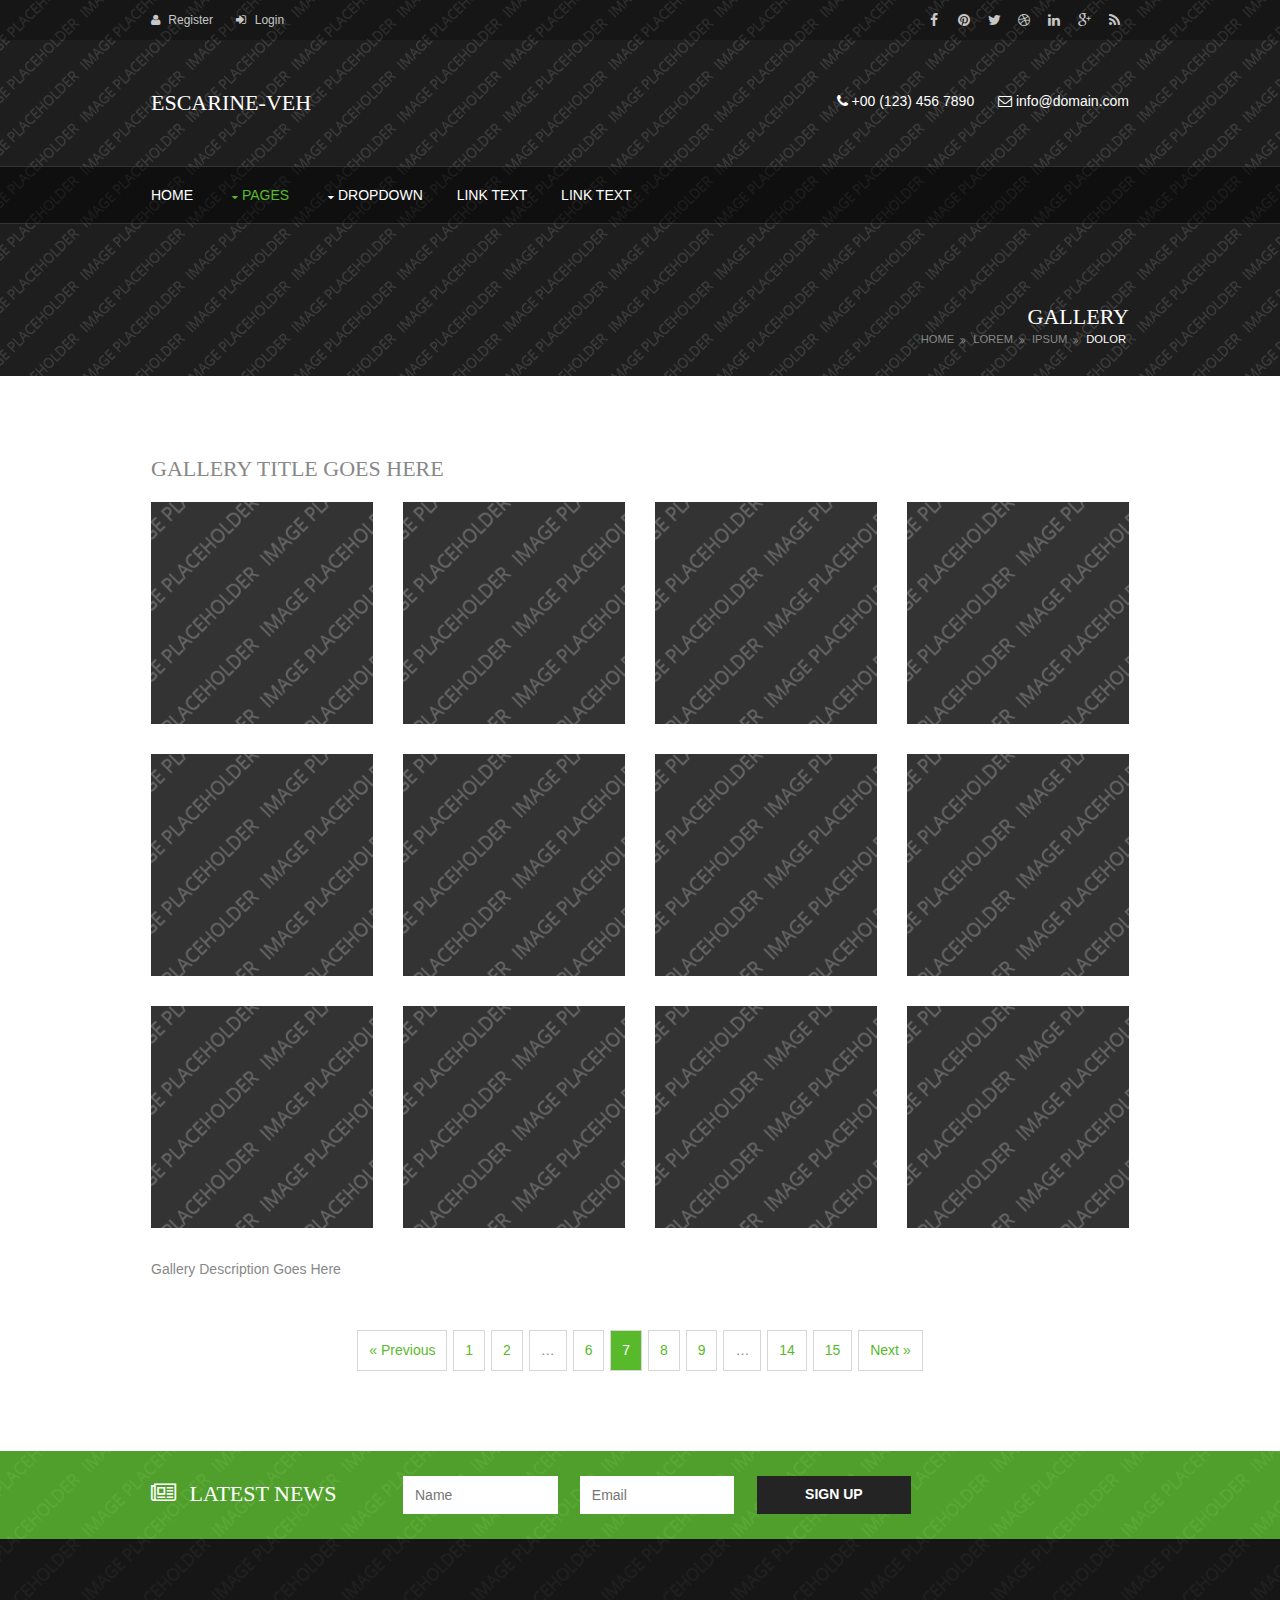
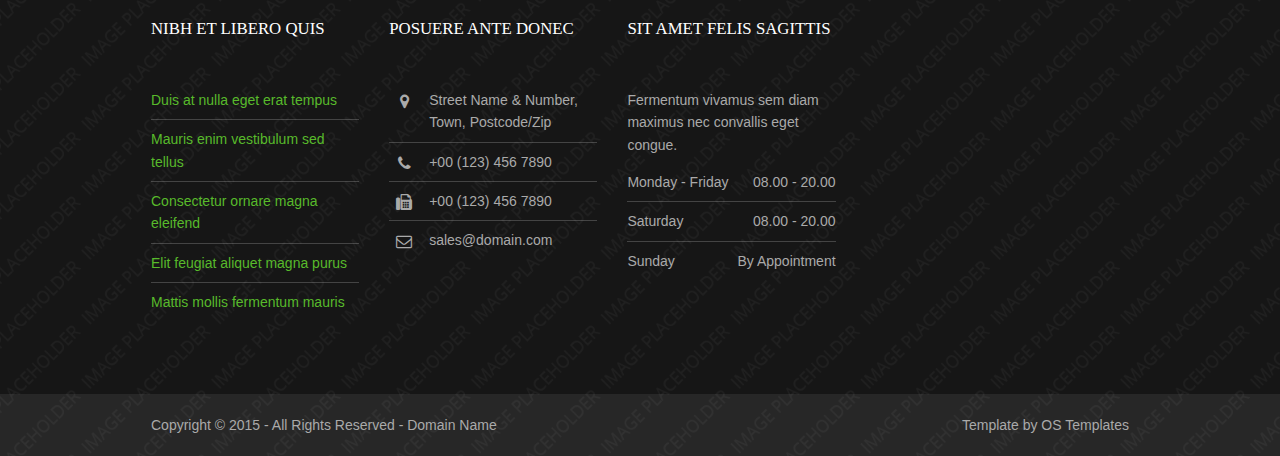
<file: pages/gallery.html>
<!DOCTYPE html>
<!--
Template Name: Escarine-Veh
Author: <a href="http://www.os-templates.com/">OS Templates</a>
Author URI: http://www.os-templates.com/
Licence: Free to use under our free template licence terms
Licence URI: http://www.os-templates.com/template-terms
-->
<html>
<head>
<title>Escarine-Veh | Pages | Gallery</title>
<meta charset="utf-8">
<meta name="viewport" content="width=device-width, initial-scale=1.0, maximum-scale=1.0, user-scalable=no">
<link href="../layout/styles/layout.css" rel="stylesheet" type="text/css" media="all">
</head>
<body id="top">
<!-- ################################################################################################ -->
<!-- ################################################################################################ -->
<!-- ################################################################################################ -->
<!-- Top Background Image Wrapper -->
<div class="relative bgded overlay" style="background-image:url('../images/demo/backgrounds/01.png');"> 
  <!-- ################################################################################################ -->
  <div class="wrapper row0">
    <div id="topbar" class="hoc clear"> 
      <!-- ################################################################################################ -->
      <div class="fl_left">
        <ul class="nospace inline pushright">
          <li><i class="fa fa-user"></i> <a href="#">Register</a></li>
          <li><i class="fa fa-sign-in"></i> <a href="#">Login</a></li>
        </ul>
      </div>
      <div class="fl_right">
        <ul class="faico clear">
          <li><a class="faicon-facebook" href="#"><i class="fa fa-facebook"></i></a></li>
          <li><a class="faicon-pinterest" href="#"><i class="fa fa-pinterest"></i></a></li>
          <li><a class="faicon-twitter" href="#"><i class="fa fa-twitter"></i></a></li>
          <li><a class="faicon-dribble" href="#"><i class="fa fa-dribbble"></i></a></li>
          <li><a class="faicon-linkedin" href="#"><i class="fa fa-linkedin"></i></a></li>
          <li><a class="faicon-google-plus" href="#"><i class="fa fa-google-plus"></i></a></li>
          <li><a class="faicon-rss" href="#"><i class="fa fa-rss"></i></a></li>
        </ul>
      </div>
      <!-- ################################################################################################ -->
    </div>
  </div>
  <!-- ################################################################################################ -->
  <!-- ################################################################################################ -->
  <!-- ################################################################################################ -->
  <div class="wrapper">
    <header id="header" class="hoc clear"> 
      <!-- ################################################################################################ -->
      <div id="logo" class="fl_left">
        <h1><a href="../index.html">Escarine-Veh</a></h1>
      </div>
      <div class="fl_right">
        <ul class="nospace inline pushright">
          <li><i class="fa fa-phone"></i> +00 (123) 456 7890</li>
          <li><i class="fa fa-envelope-o"></i> info@domain.com</li>
        </ul>
      </div>
      <!-- ################################################################################################ -->
    </header>
  </div>
  <!-- ################################################################################################ -->
  <!-- ################################################################################################ -->
  <!-- ################################################################################################ -->
  <div class="wrapper row2">
    <nav id="mainav" class="hoc clear"> 
      <!-- ################################################################################################ -->
      <ul class="clear">
        <li><a href="../index.html">Home</a></li>
        <li class="active"><a class="drop" href="#">Pages</a>
          <ul>
            <li class="active"><a href="gallery.html">Gallery</a></li>
            <li><a href="full-width.html">Full Width</a></li>
            <li><a href="sidebar-left.html">Sidebar Left</a></li>
            <li><a href="sidebar-right.html">Sidebar Right</a></li>
            <li><a href="basic-grid.html">Basic Grid</a></li>
          </ul>
        </li>
        <li><a class="drop" href="#">Dropdown</a>
          <ul>
            <li><a href="#">Level 2</a></li>
            <li><a class="drop" href="#">Level 2 + Drop</a>
              <ul>
                <li><a href="#">Level 3</a></li>
                <li><a href="#">Level 3</a></li>
                <li><a href="#">Level 3</a></li>
              </ul>
            </li>
            <li><a href="#">Level 2</a></li>
          </ul>
        </li>
        <li><a href="#">Link Text</a></li>
        <li><a href="#">Link Text</a></li>
      </ul>
      <!-- ################################################################################################ -->
    </nav>
  </div>
  <!-- ################################################################################################ -->
  <!-- ################################################################################################ -->
  <!-- ################################################################################################ -->
  <div class="wrapper right">
    <div id="pagetitle" class="hoc clear"> 
      <!-- ################################################################################################ -->
      <h2>Gallery</h2>
      <!-- ################################################################################################ -->
    </div>
    <div id="breadcrumb" class="hoc clear"> 
      <!-- ################################################################################################ -->
      <ul>
        <li><a href="#">Home</a></li>
        <li><a href="#">Lorem</a></li>
        <li><a href="#">Ipsum</a></li>
        <li><a href="#">Dolor</a></li>
      </ul>
      <!-- ################################################################################################ -->
    </div>
  </div>
  <!-- ################################################################################################ -->
</div>
<!-- End Top Background Image Wrapper -->
<!-- ################################################################################################ -->
<!-- ################################################################################################ -->
<!-- ################################################################################################ -->
<div class="wrapper row3">
  <main class="hoc container clear"> 
    <!-- main body -->
    <!-- ################################################################################################ -->
    <div class="content"> 
      <!-- ################################################################################################ -->
      <div id="gallery">
        <figure>
          <header class="heading">Gallery Title Goes Here</header>
          <ul class="nospace clear">
            <li class="one_quarter first"><a href="#"><img src="../images/demo/gallery/01.png" alt=""></a></li>
            <li class="one_quarter"><a href="#"><img src="../images/demo/gallery/01.png" alt=""></a></li>
            <li class="one_quarter"><a href="#"><img src="../images/demo/gallery/01.png" alt=""></a></li>
            <li class="one_quarter"><a href="#"><img src="../images/demo/gallery/01.png" alt=""></a></li>
            <li class="one_quarter first"><a href="#"><img src="../images/demo/gallery/01.png" alt=""></a></li>
            <li class="one_quarter"><a href="#"><img src="../images/demo/gallery/01.png" alt=""></a></li>
            <li class="one_quarter"><a href="#"><img src="../images/demo/gallery/01.png" alt=""></a></li>
            <li class="one_quarter"><a href="#"><img src="../images/demo/gallery/01.png" alt=""></a></li>
            <li class="one_quarter first"><a href="#"><img src="../images/demo/gallery/01.png" alt=""></a></li>
            <li class="one_quarter"><a href="#"><img src="../images/demo/gallery/01.png" alt=""></a></li>
            <li class="one_quarter"><a href="#"><img src="../images/demo/gallery/01.png" alt=""></a></li>
            <li class="one_quarter"><a href="#"><img src="../images/demo/gallery/01.png" alt=""></a></li>
          </ul>
          <figcaption>Gallery Description Goes Here</figcaption>
        </figure>
      </div>
      <!-- ################################################################################################ -->
      <!-- ################################################################################################ -->
      <nav class="pagination">
        <ul>
          <li><a href="#">&laquo; Previous</a></li>
          <li><a href="#">1</a></li>
          <li><a href="#">2</a></li>
          <li><strong>&hellip;</strong></li>
          <li><a href="#">6</a></li>
          <li class="current"><strong>7</strong></li>
          <li><a href="#">8</a></li>
          <li><a href="#">9</a></li>
          <li><strong>&hellip;</strong></li>
          <li><a href="#">14</a></li>
          <li><a href="#">15</a></li>
          <li><a href="#">Next &raquo;</a></li>
        </ul>
      </nav>
      <!-- ################################################################################################ -->
    </div>
    <!-- ################################################################################################ -->
    <!-- / main body -->
    <div class="clear"></div>
  </main>
</div>
<!-- ################################################################################################ -->
<!-- ################################################################################################ -->
<!-- ################################################################################################ -->
<!-- Bottom Background Image Wrapper -->
<div class="bgded" style="background-image:url('../images/demo/backgrounds/01.png');"> 
  <!-- ################################################################################################ -->
  <div class="wrapper coloured">
    <div id="newsletter" class="hoc clear"> 
      <!-- ################################################################################################ -->
      <div class="one_quarter first">
        <h6 class="heading"><i class="fa fa-newspaper-o"></i> Latest News</h6>
      </div>
      <form class="three_quarter" method="post" action="#">
        <div class="clear">
          <input class="one_third first" type="text" value="" placeholder="Name" required>
          <input class="one_third" type="email" value="" placeholder="Email" required>
          <button class="one_third" type="submit" title="Sign Up">Sign Up</button>
        </div>
      </form>
      <!-- ################################################################################################ -->
      <div class="clear"></div>
    </div>
  </div>
  <!-- ################################################################################################ -->
  <!-- ################################################################################################ -->
  <!-- ################################################################################################ -->
  <div class="wrapper row4">
    <footer id="footer" class="hoc topspace-0 clear"> 
      <!-- ################################################################################################ -->
      <div class="one_third first">
        <h6 class="title">Nibh et libero quis</h6>
        <ul class="nospace linklist">
          <li><a href="#">Duis at nulla eget erat tempus</a></li>
          <li><a href="#">Mauris enim vestibulum sed tellus</a></li>
          <li><a href="#">Consectetur ornare magna eleifend</a></li>
          <li><a href="#">Elit feugiat aliquet magna purus</a></li>
          <li><a href="#">Mattis mollis fermentum mauris</a></li>
        </ul>
      </div>
      <div class="one_third">
        <h6 class="title">Posuere ante donec</h6>
        <ul class="nospace linklist contact">
          <li><i class="fa fa-map-marker"></i>
            <address>
            Street Name &amp; Number, Town, Postcode/Zip
            </address>
          </li>
          <li><i class="fa fa-phone"></i> +00 (123) 456 7890</li>
          <li><i class="fa fa-fax"></i> +00 (123) 456 7890</li>
          <li><i class="fa fa-envelope-o"></i> sales@domain.com</li>
        </ul>
      </div>
      <div class="one_third">
        <h6 class="title">Sit amet felis sagittis</h6>
        <p class="btmspace-15">Fermentum vivamus sem diam maximus nec convallis eget congue.</p>
        <ul class="nospace linklist opentimes">
          <li><span>Monday - Friday</span> <span>08.00 - 20.00</span></li>
          <li><span>Saturday</span> <span>08.00 - 20.00</span></li>
          <li><span>Sunday</span> <span>By Appointment</span></li>
        </ul>
      </div>
      <!-- ################################################################################################ -->
    </footer>
  </div>
  <!-- ################################################################################################ -->
  <!-- ################################################################################################ -->
  <!-- ################################################################################################ -->
  <div class="wrapper row5">
    <div id="copyright" class="hoc clear"> 
      <!-- ################################################################################################ -->
      <p class="fl_left">Copyright &copy; 2015 - All Rights Reserved - <a href="#">Domain Name</a></p>
      <p class="fl_right">Template by <a target="_blank" href="http://www.os-templates.com/" title="Free Website Templates">OS Templates</a></p>
      <!-- ################################################################################################ -->
    </div>
  </div>
  <!-- ################################################################################################ -->
</div>
<!-- End Bottom Background Image Wrapper -->
<!-- ################################################################################################ -->
<!-- ################################################################################################ -->
<!-- ################################################################################################ -->
<a id="backtotop" href="#top"><i class="fa fa-chevron-up"></i></a>
<!-- JAVASCRIPTS -->
<script src="../layout/scripts/jquery.min.js"></script>
<script src="../layout/scripts/jquery.backtotop.js"></script>
<script src="../layout/scripts/jquery.mobilemenu.js"></script>
<!-- IE9 Placeholder Support -->
<script src="../layout/scripts/jquery.placeholder.min.js"></script>
<!-- / IE9 Placeholder Support -->
</body>
</html>
</file>
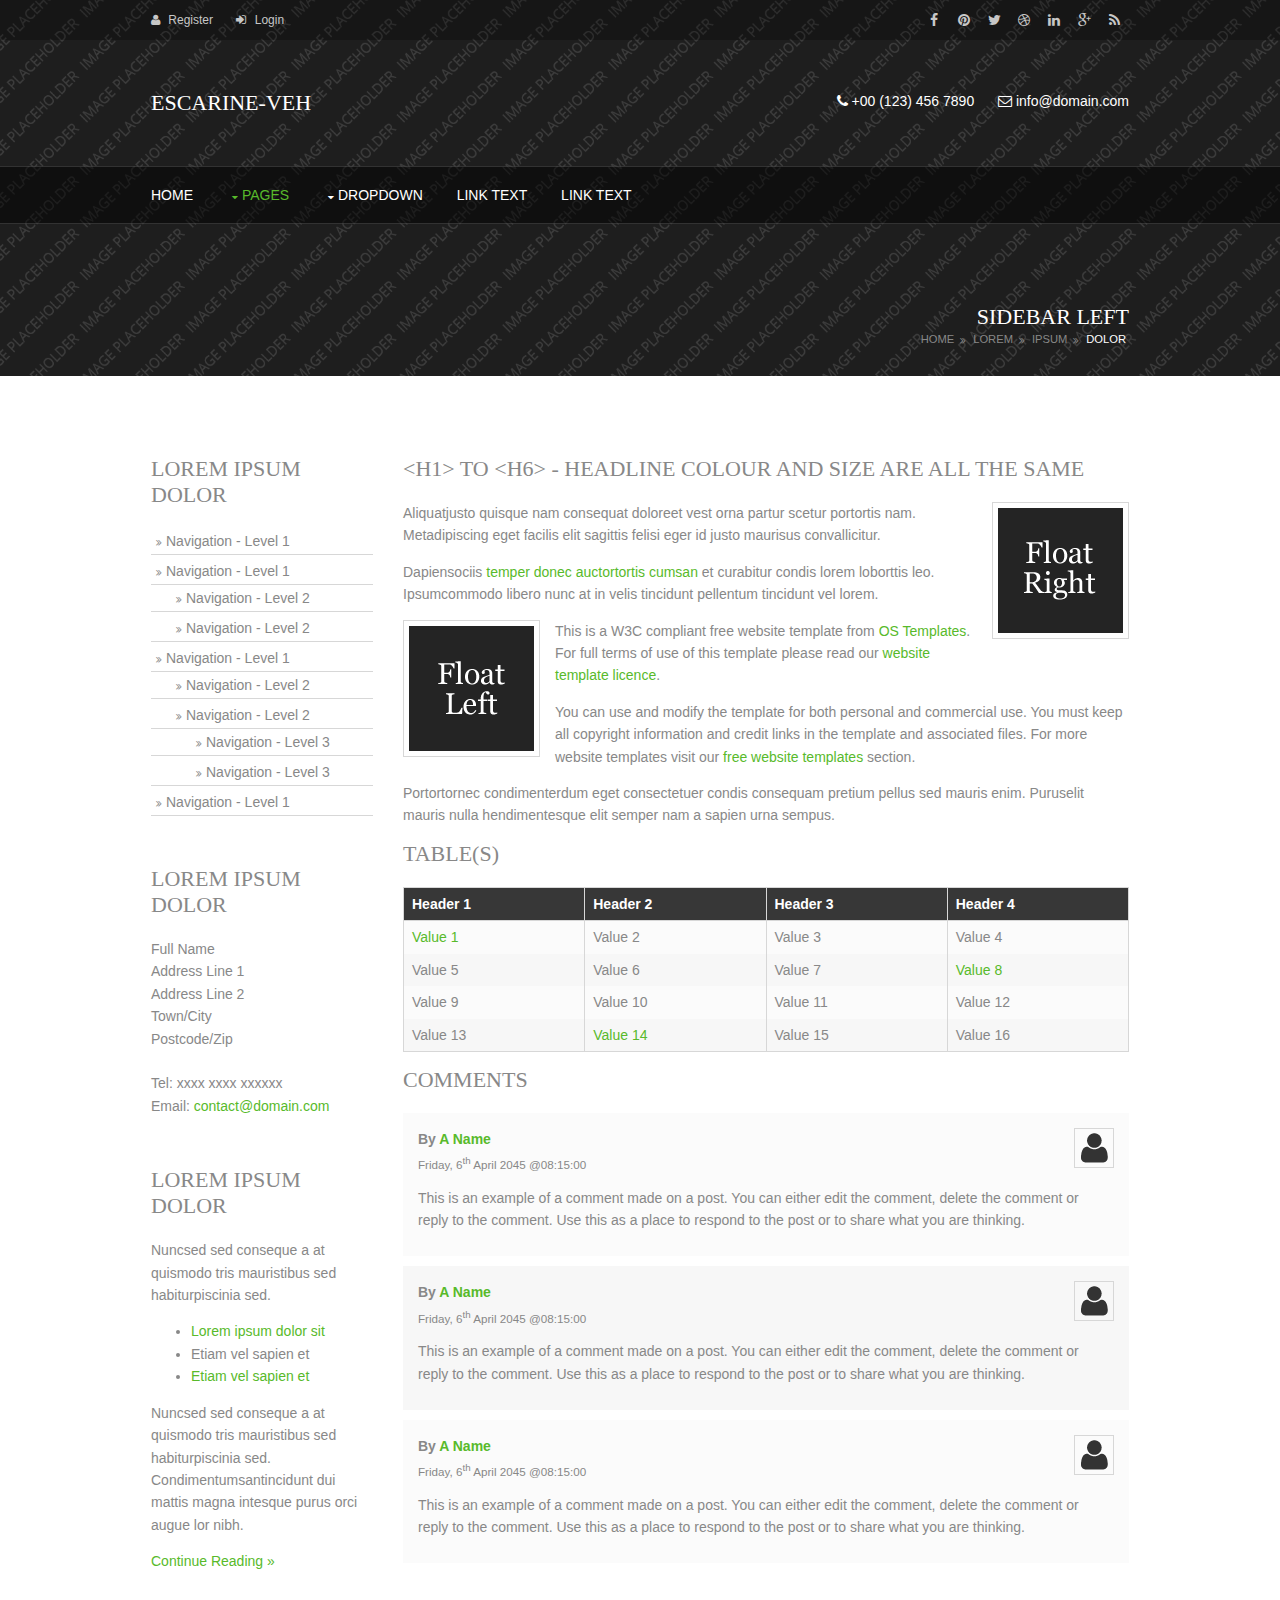
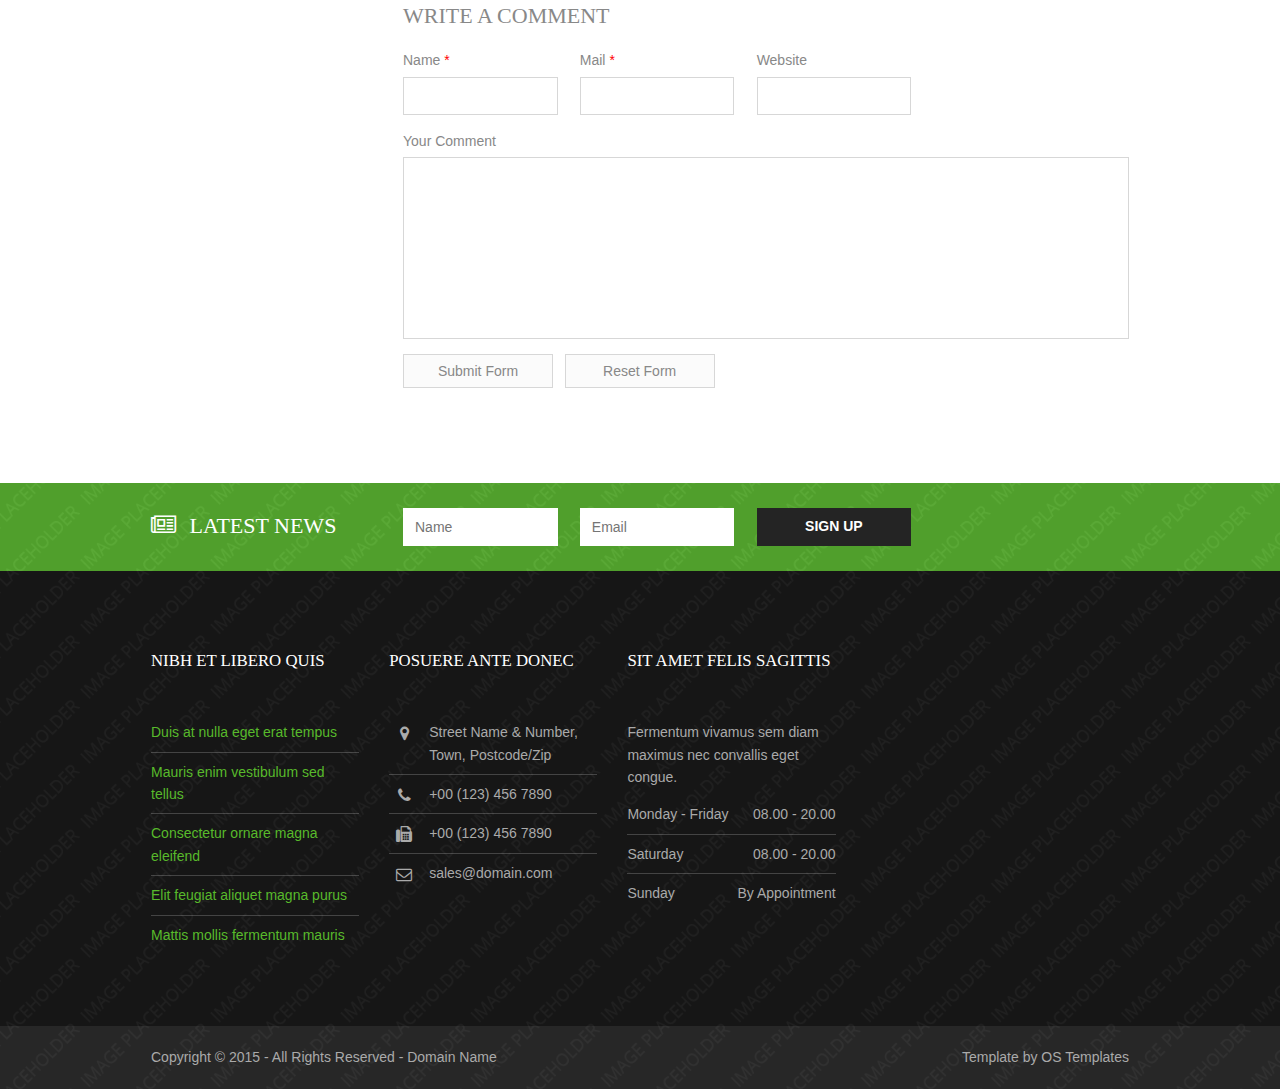
<file: pages/sidebar-left.html>
<!DOCTYPE html>
<!--
Template Name: Escarine-Veh
Author: <a href="http://www.os-templates.com/">OS Templates</a>
Author URI: http://www.os-templates.com/
Licence: Free to use under our free template licence terms
Licence URI: http://www.os-templates.com/template-terms
-->
<html>
<head>
<title>Escarine-Veh | Pages | Sidebar Left</title>
<meta charset="utf-8">
<meta name="viewport" content="width=device-width, initial-scale=1.0, maximum-scale=1.0, user-scalable=no">
<link href="../layout/styles/layout.css" rel="stylesheet" type="text/css" media="all">
</head>
<body id="top">
<!-- ################################################################################################ -->
<!-- ################################################################################################ -->
<!-- ################################################################################################ -->
<!-- Top Background Image Wrapper -->
<div class="relative bgded overlay" style="background-image:url('../images/demo/backgrounds/01.png');"> 
  <!-- ################################################################################################ -->
  <div class="wrapper row0">
    <div id="topbar" class="hoc clear"> 
      <!-- ################################################################################################ -->
      <div class="fl_left">
        <ul class="nospace inline pushright">
          <li><i class="fa fa-user"></i> <a href="#">Register</a></li>
          <li><i class="fa fa-sign-in"></i> <a href="#">Login</a></li>
        </ul>
      </div>
      <div class="fl_right">
        <ul class="faico clear">
          <li><a class="faicon-facebook" href="#"><i class="fa fa-facebook"></i></a></li>
          <li><a class="faicon-pinterest" href="#"><i class="fa fa-pinterest"></i></a></li>
          <li><a class="faicon-twitter" href="#"><i class="fa fa-twitter"></i></a></li>
          <li><a class="faicon-dribble" href="#"><i class="fa fa-dribbble"></i></a></li>
          <li><a class="faicon-linkedin" href="#"><i class="fa fa-linkedin"></i></a></li>
          <li><a class="faicon-google-plus" href="#"><i class="fa fa-google-plus"></i></a></li>
          <li><a class="faicon-rss" href="#"><i class="fa fa-rss"></i></a></li>
        </ul>
      </div>
      <!-- ################################################################################################ -->
    </div>
  </div>
  <!-- ################################################################################################ -->
  <!-- ################################################################################################ -->
  <!-- ################################################################################################ -->
  <div class="wrapper">
    <header id="header" class="hoc clear"> 
      <!-- ################################################################################################ -->
      <div id="logo" class="fl_left">
        <h1><a href="../index.html">Escarine-Veh</a></h1>
      </div>
      <div class="fl_right">
        <ul class="nospace inline pushright">
          <li><i class="fa fa-phone"></i> +00 (123) 456 7890</li>
          <li><i class="fa fa-envelope-o"></i> info@domain.com</li>
        </ul>
      </div>
      <!-- ################################################################################################ -->
    </header>
  </div>
  <!-- ################################################################################################ -->
  <!-- ################################################################################################ -->
  <!-- ################################################################################################ -->
  <div class="wrapper row2">
    <nav id="mainav" class="hoc clear"> 
      <!-- ################################################################################################ -->
      <ul class="clear">
        <li><a href="../index.html">Home</a></li>
        <li class="active"><a class="drop" href="#">Pages</a>
          <ul>
            <li><a href="gallery.html">Gallery</a></li>
            <li><a href="full-width.html">Full Width</a></li>
            <li class="active"><a href="sidebar-left.html">Sidebar Left</a></li>
            <li><a href="sidebar-right.html">Sidebar Right</a></li>
            <li><a href="basic-grid.html">Basic Grid</a></li>
          </ul>
        </li>
        <li><a class="drop" href="#">Dropdown</a>
          <ul>
            <li><a href="#">Level 2</a></li>
            <li><a class="drop" href="#">Level 2 + Drop</a>
              <ul>
                <li><a href="#">Level 3</a></li>
                <li><a href="#">Level 3</a></li>
                <li><a href="#">Level 3</a></li>
              </ul>
            </li>
            <li><a href="#">Level 2</a></li>
          </ul>
        </li>
        <li><a href="#">Link Text</a></li>
        <li><a href="#">Link Text</a></li>
      </ul>
      <!-- ################################################################################################ -->
    </nav>
  </div>
  <!-- ################################################################################################ -->
  <!-- ################################################################################################ -->
  <!-- ################################################################################################ -->
  <div class="wrapper right">
    <div id="pagetitle" class="hoc clear"> 
      <!-- ################################################################################################ -->
      <h2>Sidebar Left</h2>
      <!-- ################################################################################################ -->
    </div>
    <div id="breadcrumb" class="hoc clear"> 
      <!-- ################################################################################################ -->
      <ul>
        <li><a href="#">Home</a></li>
        <li><a href="#">Lorem</a></li>
        <li><a href="#">Ipsum</a></li>
        <li><a href="#">Dolor</a></li>
      </ul>
      <!-- ################################################################################################ -->
    </div>
  </div>
  <!-- ################################################################################################ -->
</div>
<!-- End Top Background Image Wrapper -->
<!-- ################################################################################################ -->
<!-- ################################################################################################ -->
<!-- ################################################################################################ -->
<div class="wrapper row3">
  <main class="hoc container clear"> 
    <!-- main body -->
    <!-- ################################################################################################ -->
    <div class="sidebar one_quarter first"> 
      <!-- ################################################################################################ -->
      <h6>Lorem ipsum dolor</h6>
      <nav class="sdb_holder">
        <ul>
          <li><a href="#">Navigation - Level 1</a></li>
          <li><a href="#">Navigation - Level 1</a>
            <ul>
              <li><a href="#">Navigation - Level 2</a></li>
              <li><a href="#">Navigation - Level 2</a></li>
            </ul>
          </li>
          <li><a href="#">Navigation - Level 1</a>
            <ul>
              <li><a href="#">Navigation - Level 2</a></li>
              <li><a href="#">Navigation - Level 2</a>
                <ul>
                  <li><a href="#">Navigation - Level 3</a></li>
                  <li><a href="#">Navigation - Level 3</a></li>
                </ul>
              </li>
            </ul>
          </li>
          <li><a href="#">Navigation - Level 1</a></li>
        </ul>
      </nav>
      <div class="sdb_holder">
        <h6>Lorem ipsum dolor</h6>
        <address>
        Full Name<br>
        Address Line 1<br>
        Address Line 2<br>
        Town/City<br>
        Postcode/Zip<br>
        <br>
        Tel: xxxx xxxx xxxxxx<br>
        Email: <a href="#">contact@domain.com</a>
        </address>
      </div>
      <div class="sdb_holder">
        <article>
          <h6>Lorem ipsum dolor</h6>
          <p>Nuncsed sed conseque a at quismodo tris mauristibus sed habiturpiscinia sed.</p>
          <ul>
            <li><a href="#">Lorem ipsum dolor sit</a></li>
            <li>Etiam vel sapien et</li>
            <li><a href="#">Etiam vel sapien et</a></li>
          </ul>
          <p>Nuncsed sed conseque a at quismodo tris mauristibus sed habiturpiscinia sed. Condimentumsantincidunt dui mattis magna intesque purus orci augue lor nibh.</p>
          <p class="more"><a href="#">Continue Reading &raquo;</a></p>
        </article>
      </div>
      <!-- ################################################################################################ -->
    </div>
    <!-- ################################################################################################ -->
    <!-- ################################################################################################ -->
    <div class="content three_quarter"> 
      <!-- ################################################################################################ -->
      <h1>&lt;h1&gt; to &lt;h6&gt; - Headline Colour and Size Are All The Same</h1>
      <img class="imgr borderedbox inspace-5" src="../images/demo/imgr.gif" alt="">
      <p>Aliquatjusto quisque nam consequat doloreet vest orna partur scetur portortis nam. Metadipiscing eget facilis elit sagittis felisi eger id justo maurisus convallicitur.</p>
      <p>Dapiensociis <a href="#">temper donec auctortortis cumsan</a> et curabitur condis lorem loborttis leo. Ipsumcommodo libero nunc at in velis tincidunt pellentum tincidunt vel lorem.</p>
      <img class="imgl borderedbox inspace-5" src="../images/demo/imgl.gif" alt="">
      <p>This is a W3C compliant free website template from <a href="http://www.os-templates.com/" title="Free Website Templates">OS Templates</a>. For full terms of use of this template please read our <a href="http://www.os-templates.com/template-terms">website template licence</a>.</p>
      <p>You can use and modify the template for both personal and commercial use. You must keep all copyright information and credit links in the template and associated files. For more website templates visit our <a href="http://www.os-templates.com/">free website templates</a> section.</p>
      <p>Portortornec condimenterdum eget consectetuer condis consequam pretium pellus sed mauris enim. Puruselit mauris nulla hendimentesque elit semper nam a sapien urna sempus.</p>
      <h1>Table(s)</h1>
      <div class="scrollable">
        <table>
          <thead>
            <tr>
              <th>Header 1</th>
              <th>Header 2</th>
              <th>Header 3</th>
              <th>Header 4</th>
            </tr>
          </thead>
          <tbody>
            <tr>
              <td><a href="#">Value 1</a></td>
              <td>Value 2</td>
              <td>Value 3</td>
              <td>Value 4</td>
            </tr>
            <tr>
              <td>Value 5</td>
              <td>Value 6</td>
              <td>Value 7</td>
              <td><a href="#">Value 8</a></td>
            </tr>
            <tr>
              <td>Value 9</td>
              <td>Value 10</td>
              <td>Value 11</td>
              <td>Value 12</td>
            </tr>
            <tr>
              <td>Value 13</td>
              <td><a href="#">Value 14</a></td>
              <td>Value 15</td>
              <td>Value 16</td>
            </tr>
          </tbody>
        </table>
      </div>
      <div id="comments">
        <h2>Comments</h2>
        <ul>
          <li>
            <article>
              <header>
                <figure class="avatar"><img src="../images/demo/avatar.png" alt=""></figure>
                <address>
                By <a href="#">A Name</a>
                </address>
                <time datetime="2045-04-06T08:15+00:00">Friday, 6<sup>th</sup> April 2045 @08:15:00</time>
              </header>
              <div class="comcont">
                <p>This is an example of a comment made on a post. You can either edit the comment, delete the comment or reply to the comment. Use this as a place to respond to the post or to share what you are thinking.</p>
              </div>
            </article>
          </li>
          <li>
            <article>
              <header>
                <figure class="avatar"><img src="../images/demo/avatar.png" alt=""></figure>
                <address>
                By <a href="#">A Name</a>
                </address>
                <time datetime="2045-04-06T08:15+00:00">Friday, 6<sup>th</sup> April 2045 @08:15:00</time>
              </header>
              <div class="comcont">
                <p>This is an example of a comment made on a post. You can either edit the comment, delete the comment or reply to the comment. Use this as a place to respond to the post or to share what you are thinking.</p>
              </div>
            </article>
          </li>
          <li>
            <article>
              <header>
                <figure class="avatar"><img src="../images/demo/avatar.png" alt=""></figure>
                <address>
                By <a href="#">A Name</a>
                </address>
                <time datetime="2045-04-06T08:15+00:00">Friday, 6<sup>th</sup> April 2045 @08:15:00</time>
              </header>
              <div class="comcont">
                <p>This is an example of a comment made on a post. You can either edit the comment, delete the comment or reply to the comment. Use this as a place to respond to the post or to share what you are thinking.</p>
              </div>
            </article>
          </li>
        </ul>
        <h2>Write A Comment</h2>
        <form action="#" method="post">
          <div class="one_third first">
            <label for="name">Name <span>*</span></label>
            <input type="text" name="name" id="name" value="" size="22" required>
          </div>
          <div class="one_third">
            <label for="email">Mail <span>*</span></label>
            <input type="email" name="email" id="email" value="" size="22" required>
          </div>
          <div class="one_third">
            <label for="url">Website</label>
            <input type="url" name="url" id="url" value="" size="22">
          </div>
          <div class="block clear">
            <label for="comment">Your Comment</label>
            <textarea name="comment" id="comment" cols="25" rows="10"></textarea>
          </div>
          <div>
            <input type="submit" name="submit" value="Submit Form">
            &nbsp;
            <input type="reset" name="reset" value="Reset Form">
          </div>
        </form>
      </div>
      <!-- ################################################################################################ -->
    </div>
    <!-- ################################################################################################ -->
    <!-- / main body -->
    <div class="clear"></div>
  </main>
</div>
<!-- ################################################################################################ -->
<!-- ################################################################################################ -->
<!-- ################################################################################################ -->
<!-- Bottom Background Image Wrapper -->
<div class="bgded" style="background-image:url('../images/demo/backgrounds/01.png');"> 
  <!-- ################################################################################################ -->
  <div class="wrapper coloured">
    <div id="newsletter" class="hoc clear"> 
      <!-- ################################################################################################ -->
      <div class="one_quarter first">
        <h6 class="heading"><i class="fa fa-newspaper-o"></i> Latest News</h6>
      </div>
      <form class="three_quarter" method="post" action="#">
        <div class="clear">
          <input class="one_third first" type="text" value="" placeholder="Name" required>
          <input class="one_third" type="email" value="" placeholder="Email" required>
          <button class="one_third" type="submit" title="Sign Up">Sign Up</button>
        </div>
      </form>
      <!-- ################################################################################################ -->
      <div class="clear"></div>
    </div>
  </div>
  <!-- ################################################################################################ -->
  <!-- ################################################################################################ -->
  <!-- ################################################################################################ -->
  <div class="wrapper row4">
    <footer id="footer" class="hoc topspace-0 clear"> 
      <!-- ################################################################################################ -->
      <div class="one_third first">
        <h6 class="title">Nibh et libero quis</h6>
        <ul class="nospace linklist">
          <li><a href="#">Duis at nulla eget erat tempus</a></li>
          <li><a href="#">Mauris enim vestibulum sed tellus</a></li>
          <li><a href="#">Consectetur ornare magna eleifend</a></li>
          <li><a href="#">Elit feugiat aliquet magna purus</a></li>
          <li><a href="#">Mattis mollis fermentum mauris</a></li>
        </ul>
      </div>
      <div class="one_third">
        <h6 class="title">Posuere ante donec</h6>
        <ul class="nospace linklist contact">
          <li><i class="fa fa-map-marker"></i>
            <address>
            Street Name &amp; Number, Town, Postcode/Zip
            </address>
          </li>
          <li><i class="fa fa-phone"></i> +00 (123) 456 7890</li>
          <li><i class="fa fa-fax"></i> +00 (123) 456 7890</li>
          <li><i class="fa fa-envelope-o"></i> sales@domain.com</li>
        </ul>
      </div>
      <div class="one_third">
        <h6 class="title">Sit amet felis sagittis</h6>
        <p class="btmspace-15">Fermentum vivamus sem diam maximus nec convallis eget congue.</p>
        <ul class="nospace linklist opentimes">
          <li><span>Monday - Friday</span> <span>08.00 - 20.00</span></li>
          <li><span>Saturday</span> <span>08.00 - 20.00</span></li>
          <li><span>Sunday</span> <span>By Appointment</span></li>
        </ul>
      </div>
      <!-- ################################################################################################ -->
    </footer>
  </div>
  <!-- ################################################################################################ -->
  <!-- ################################################################################################ -->
  <!-- ################################################################################################ -->
  <div class="wrapper row5">
    <div id="copyright" class="hoc clear"> 
      <!-- ################################################################################################ -->
      <p class="fl_left">Copyright &copy; 2015 - All Rights Reserved - <a href="#">Domain Name</a></p>
      <p class="fl_right">Template by <a target="_blank" href="http://www.os-templates.com/" title="Free Website Templates">OS Templates</a></p>
      <!-- ################################################################################################ -->
    </div>
  </div>
  <!-- ################################################################################################ -->
</div>
<!-- End Bottom Background Image Wrapper -->
<!-- ################################################################################################ -->
<!-- ################################################################################################ -->
<!-- ################################################################################################ -->
<a id="backtotop" href="#top"><i class="fa fa-chevron-up"></i></a>
<!-- JAVASCRIPTS -->
<script src="../layout/scripts/jquery.min.js"></script>
<script src="../layout/scripts/jquery.backtotop.js"></script>
<script src="../layout/scripts/jquery.mobilemenu.js"></script>
<!-- IE9 Placeholder Support -->
<script src="../layout/scripts/jquery.placeholder.min.js"></script>
<!-- / IE9 Placeholder Support -->
</body>
</html>
</file>
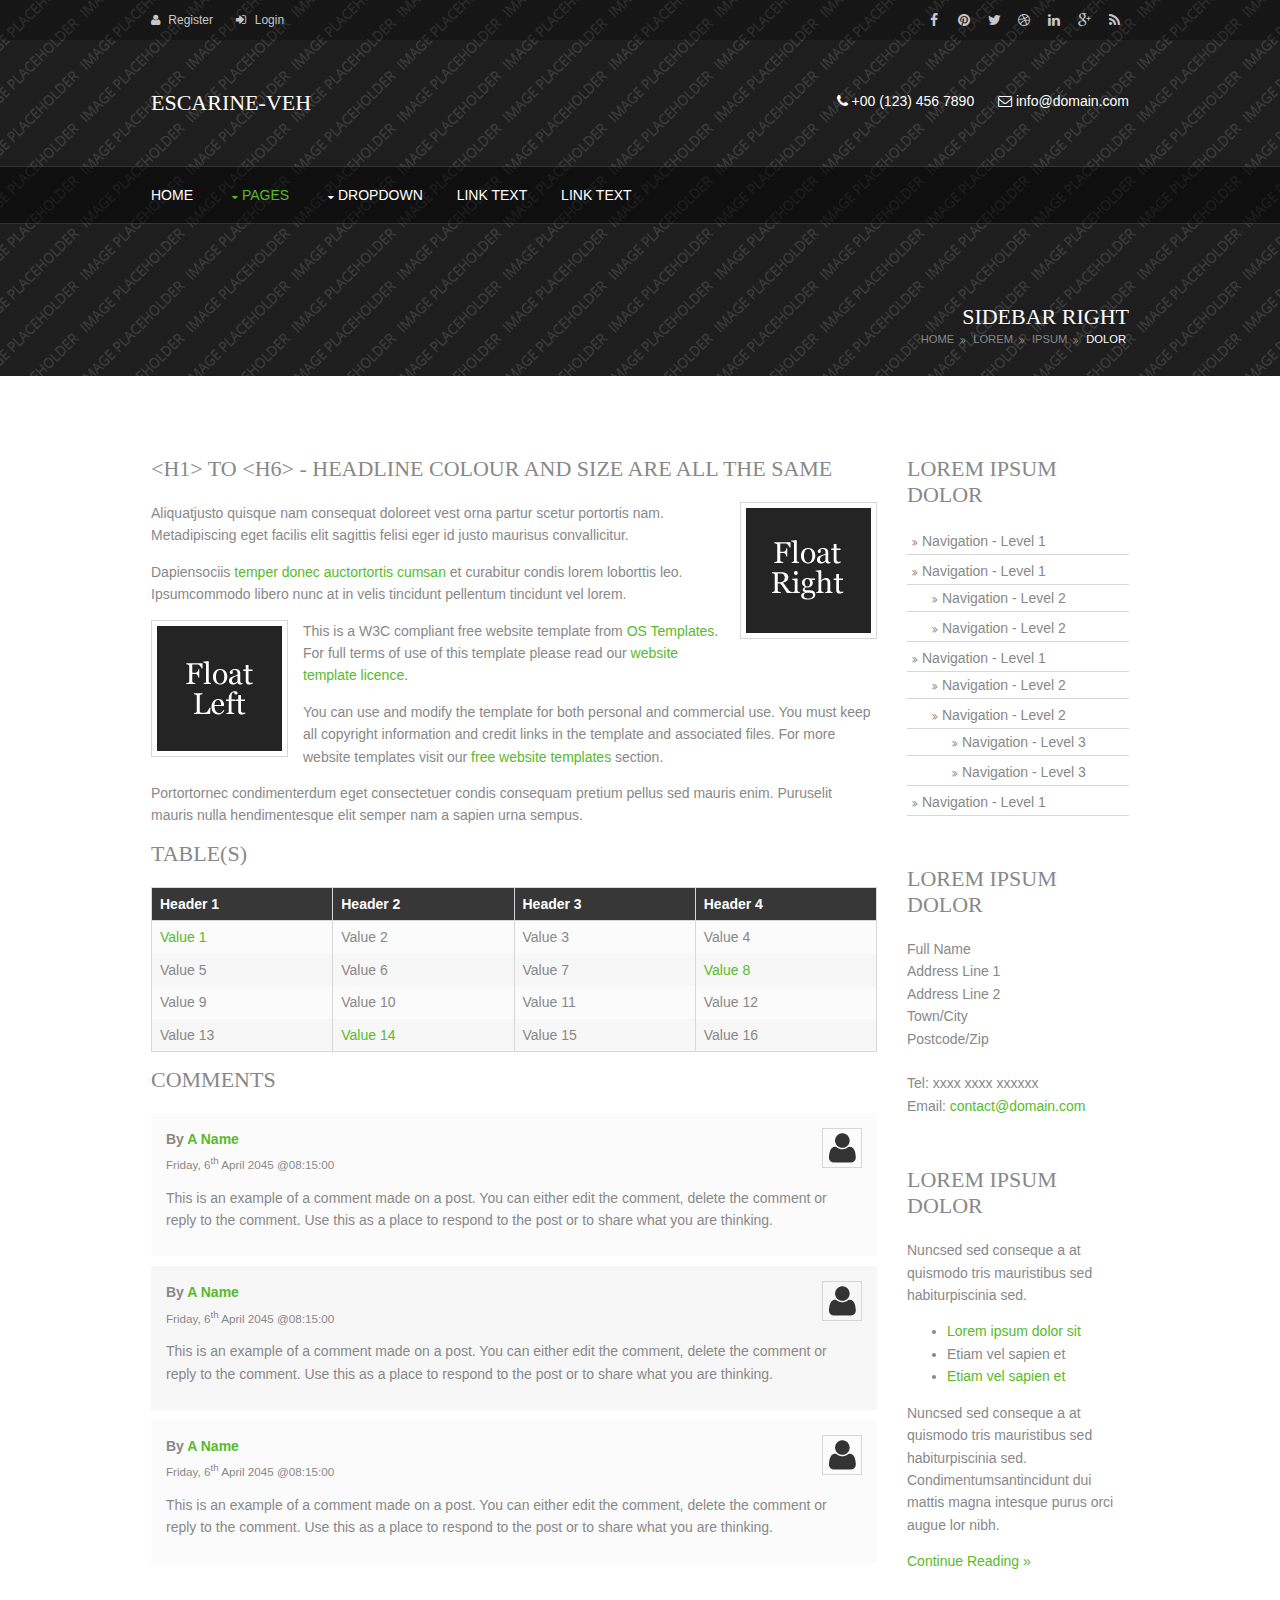
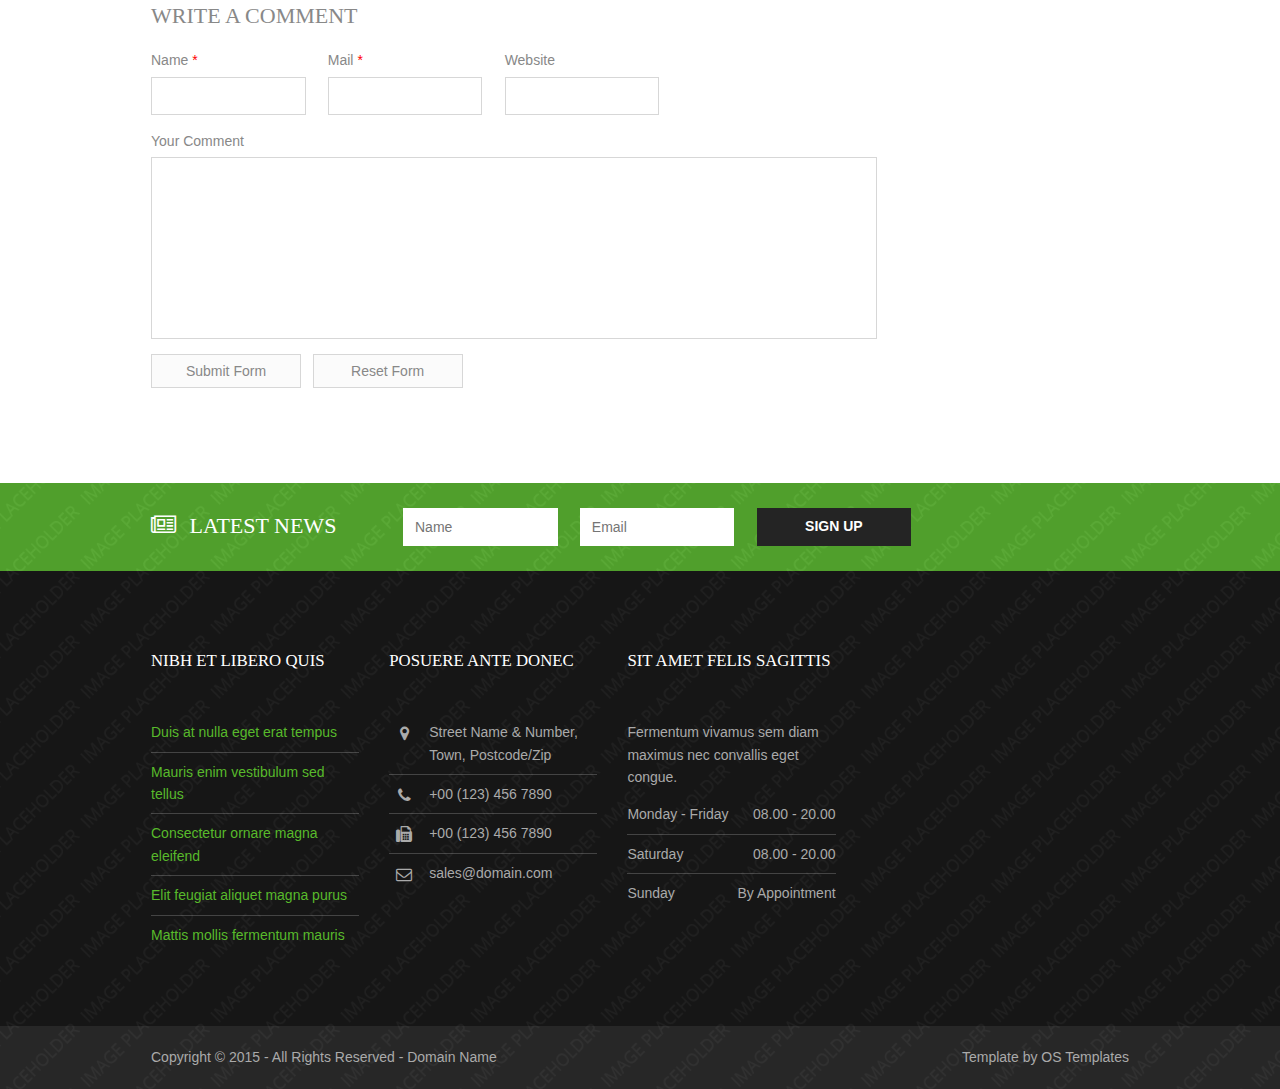
<file: pages/sidebar-right.html>
<!DOCTYPE html>
<!--
Template Name: Escarine-Veh
Author: <a href="http://www.os-templates.com/">OS Templates</a>
Author URI: http://www.os-templates.com/
Licence: Free to use under our free template licence terms
Licence URI: http://www.os-templates.com/template-terms
-->
<html>
<head>
<title>Escarine-Veh | Pages | Sidebar Right</title>
<meta charset="utf-8">
<meta name="viewport" content="width=device-width, initial-scale=1.0, maximum-scale=1.0, user-scalable=no">
<link href="../layout/styles/layout.css" rel="stylesheet" type="text/css" media="all">
</head>
<body id="top">
<!-- ################################################################################################ -->
<!-- ################################################################################################ -->
<!-- ################################################################################################ -->
<!-- Top Background Image Wrapper -->
<div class="relative bgded overlay" style="background-image:url('../images/demo/backgrounds/01.png');"> 
  <!-- ################################################################################################ -->
  <div class="wrapper row0">
    <div id="topbar" class="hoc clear"> 
      <!-- ################################################################################################ -->
      <div class="fl_left">
        <ul class="nospace inline pushright">
          <li><i class="fa fa-user"></i> <a href="#">Register</a></li>
          <li><i class="fa fa-sign-in"></i> <a href="#">Login</a></li>
        </ul>
      </div>
      <div class="fl_right">
        <ul class="faico clear">
          <li><a class="faicon-facebook" href="#"><i class="fa fa-facebook"></i></a></li>
          <li><a class="faicon-pinterest" href="#"><i class="fa fa-pinterest"></i></a></li>
          <li><a class="faicon-twitter" href="#"><i class="fa fa-twitter"></i></a></li>
          <li><a class="faicon-dribble" href="#"><i class="fa fa-dribbble"></i></a></li>
          <li><a class="faicon-linkedin" href="#"><i class="fa fa-linkedin"></i></a></li>
          <li><a class="faicon-google-plus" href="#"><i class="fa fa-google-plus"></i></a></li>
          <li><a class="faicon-rss" href="#"><i class="fa fa-rss"></i></a></li>
        </ul>
      </div>
      <!-- ################################################################################################ -->
    </div>
  </div>
  <!-- ################################################################################################ -->
  <!-- ################################################################################################ -->
  <!-- ################################################################################################ -->
  <div class="wrapper">
    <header id="header" class="hoc clear"> 
      <!-- ################################################################################################ -->
      <div id="logo" class="fl_left">
        <h1><a href="../index.html">Escarine-Veh</a></h1>
      </div>
      <div class="fl_right">
        <ul class="nospace inline pushright">
          <li><i class="fa fa-phone"></i> +00 (123) 456 7890</li>
          <li><i class="fa fa-envelope-o"></i> info@domain.com</li>
        </ul>
      </div>
      <!-- ################################################################################################ -->
    </header>
  </div>
  <!-- ################################################################################################ -->
  <!-- ################################################################################################ -->
  <!-- ################################################################################################ -->
  <div class="wrapper row2">
    <nav id="mainav" class="hoc clear"> 
      <!-- ################################################################################################ -->
      <ul class="clear">
        <li><a href="../index.html">Home</a></li>
        <li class="active"><a class="drop" href="#">Pages</a>
          <ul>
            <li><a href="gallery.html">Gallery</a></li>
            <li><a href="full-width.html">Full Width</a></li>
            <li><a href="sidebar-left.html">Sidebar Left</a></li>
            <li class="active"><a href="sidebar-right.html">Sidebar Right</a></li>
            <li><a href="basic-grid.html">Basic Grid</a></li>
          </ul>
        </li>
        <li><a class="drop" href="#">Dropdown</a>
          <ul>
            <li><a href="#">Level 2</a></li>
            <li><a class="drop" href="#">Level 2 + Drop</a>
              <ul>
                <li><a href="#">Level 3</a></li>
                <li><a href="#">Level 3</a></li>
                <li><a href="#">Level 3</a></li>
              </ul>
            </li>
            <li><a href="#">Level 2</a></li>
          </ul>
        </li>
        <li><a href="#">Link Text</a></li>
        <li><a href="#">Link Text</a></li>
      </ul>
      <!-- ################################################################################################ -->
    </nav>
  </div>
  <!-- ################################################################################################ -->
  <!-- ################################################################################################ -->
  <!-- ################################################################################################ -->
  <div class="wrapper right">
    <div id="pagetitle" class="hoc clear"> 
      <!-- ################################################################################################ -->
      <h2>Sidebar Right</h2>
      <!-- ################################################################################################ -->
    </div>
    <div id="breadcrumb" class="hoc clear"> 
      <!-- ################################################################################################ -->
      <ul>
        <li><a href="#">Home</a></li>
        <li><a href="#">Lorem</a></li>
        <li><a href="#">Ipsum</a></li>
        <li><a href="#">Dolor</a></li>
      </ul>
      <!-- ################################################################################################ -->
    </div>
  </div>
  <!-- ################################################################################################ -->
</div>
<!-- End Top Background Image Wrapper -->
<!-- ################################################################################################ -->
<!-- ################################################################################################ -->
<!-- ################################################################################################ -->
<div class="wrapper row3">
  <main class="hoc container clear"> 
    <!-- main body -->
    <!-- ################################################################################################ -->
    <div class="content three_quarter first"> 
      <!-- ################################################################################################ -->
      <h1>&lt;h1&gt; to &lt;h6&gt; - Headline Colour and Size Are All The Same</h1>
      <img class="imgr borderedbox inspace-5" src="../images/demo/imgr.gif" alt="">
      <p>Aliquatjusto quisque nam consequat doloreet vest orna partur scetur portortis nam. Metadipiscing eget facilis elit sagittis felisi eger id justo maurisus convallicitur.</p>
      <p>Dapiensociis <a href="#">temper donec auctortortis cumsan</a> et curabitur condis lorem loborttis leo. Ipsumcommodo libero nunc at in velis tincidunt pellentum tincidunt vel lorem.</p>
      <img class="imgl borderedbox inspace-5" src="../images/demo/imgl.gif" alt="">
      <p>This is a W3C compliant free website template from <a href="http://www.os-templates.com/" title="Free Website Templates">OS Templates</a>. For full terms of use of this template please read our <a href="http://www.os-templates.com/template-terms">website template licence</a>.</p>
      <p>You can use and modify the template for both personal and commercial use. You must keep all copyright information and credit links in the template and associated files. For more website templates visit our <a href="http://www.os-templates.com/">free website templates</a> section.</p>
      <p>Portortornec condimenterdum eget consectetuer condis consequam pretium pellus sed mauris enim. Puruselit mauris nulla hendimentesque elit semper nam a sapien urna sempus.</p>
      <h1>Table(s)</h1>
      <div class="scrollable">
        <table>
          <thead>
            <tr>
              <th>Header 1</th>
              <th>Header 2</th>
              <th>Header 3</th>
              <th>Header 4</th>
            </tr>
          </thead>
          <tbody>
            <tr>
              <td><a href="#">Value 1</a></td>
              <td>Value 2</td>
              <td>Value 3</td>
              <td>Value 4</td>
            </tr>
            <tr>
              <td>Value 5</td>
              <td>Value 6</td>
              <td>Value 7</td>
              <td><a href="#">Value 8</a></td>
            </tr>
            <tr>
              <td>Value 9</td>
              <td>Value 10</td>
              <td>Value 11</td>
              <td>Value 12</td>
            </tr>
            <tr>
              <td>Value 13</td>
              <td><a href="#">Value 14</a></td>
              <td>Value 15</td>
              <td>Value 16</td>
            </tr>
          </tbody>
        </table>
      </div>
      <div id="comments">
        <h2>Comments</h2>
        <ul>
          <li>
            <article>
              <header>
                <figure class="avatar"><img src="../images/demo/avatar.png" alt=""></figure>
                <address>
                By <a href="#">A Name</a>
                </address>
                <time datetime="2045-04-06T08:15+00:00">Friday, 6<sup>th</sup> April 2045 @08:15:00</time>
              </header>
              <div class="comcont">
                <p>This is an example of a comment made on a post. You can either edit the comment, delete the comment or reply to the comment. Use this as a place to respond to the post or to share what you are thinking.</p>
              </div>
            </article>
          </li>
          <li>
            <article>
              <header>
                <figure class="avatar"><img src="../images/demo/avatar.png" alt=""></figure>
                <address>
                By <a href="#">A Name</a>
                </address>
                <time datetime="2045-04-06T08:15+00:00">Friday, 6<sup>th</sup> April 2045 @08:15:00</time>
              </header>
              <div class="comcont">
                <p>This is an example of a comment made on a post. You can either edit the comment, delete the comment or reply to the comment. Use this as a place to respond to the post or to share what you are thinking.</p>
              </div>
            </article>
          </li>
          <li>
            <article>
              <header>
                <figure class="avatar"><img src="../images/demo/avatar.png" alt=""></figure>
                <address>
                By <a href="#">A Name</a>
                </address>
                <time datetime="2045-04-06T08:15+00:00">Friday, 6<sup>th</sup> April 2045 @08:15:00</time>
              </header>
              <div class="comcont">
                <p>This is an example of a comment made on a post. You can either edit the comment, delete the comment or reply to the comment. Use this as a place to respond to the post or to share what you are thinking.</p>
              </div>
            </article>
          </li>
        </ul>
        <h2>Write A Comment</h2>
        <form action="#" method="post">
          <div class="one_third first">
            <label for="name">Name <span>*</span></label>
            <input type="text" name="name" id="name" value="" size="22" required>
          </div>
          <div class="one_third">
            <label for="email">Mail <span>*</span></label>
            <input type="email" name="email" id="email" value="" size="22" required>
          </div>
          <div class="one_third">
            <label for="url">Website</label>
            <input type="url" name="url" id="url" value="" size="22">
          </div>
          <div class="block clear">
            <label for="comment">Your Comment</label>
            <textarea name="comment" id="comment" cols="25" rows="10"></textarea>
          </div>
          <div>
            <input type="submit" name="submit" value="Submit Form">
            &nbsp;
            <input type="reset" name="reset" value="Reset Form">
          </div>
        </form>
      </div>
      <!-- ################################################################################################ -->
    </div>
    <!-- ################################################################################################ -->
    <!-- ################################################################################################ -->
    <div class="sidebar one_quarter"> 
      <!-- ################################################################################################ -->
      <h6>Lorem ipsum dolor</h6>
      <nav class="sdb_holder">
        <ul>
          <li><a href="#">Navigation - Level 1</a></li>
          <li><a href="#">Navigation - Level 1</a>
            <ul>
              <li><a href="#">Navigation - Level 2</a></li>
              <li><a href="#">Navigation - Level 2</a></li>
            </ul>
          </li>
          <li><a href="#">Navigation - Level 1</a>
            <ul>
              <li><a href="#">Navigation - Level 2</a></li>
              <li><a href="#">Navigation - Level 2</a>
                <ul>
                  <li><a href="#">Navigation - Level 3</a></li>
                  <li><a href="#">Navigation - Level 3</a></li>
                </ul>
              </li>
            </ul>
          </li>
          <li><a href="#">Navigation - Level 1</a></li>
        </ul>
      </nav>
      <div class="sdb_holder">
        <h6>Lorem ipsum dolor</h6>
        <address>
        Full Name<br>
        Address Line 1<br>
        Address Line 2<br>
        Town/City<br>
        Postcode/Zip<br>
        <br>
        Tel: xxxx xxxx xxxxxx<br>
        Email: <a href="#">contact@domain.com</a>
        </address>
      </div>
      <div class="sdb_holder">
        <article>
          <h6>Lorem ipsum dolor</h6>
          <p>Nuncsed sed conseque a at quismodo tris mauristibus sed habiturpiscinia sed.</p>
          <ul>
            <li><a href="#">Lorem ipsum dolor sit</a></li>
            <li>Etiam vel sapien et</li>
            <li><a href="#">Etiam vel sapien et</a></li>
          </ul>
          <p>Nuncsed sed conseque a at quismodo tris mauristibus sed habiturpiscinia sed. Condimentumsantincidunt dui mattis magna intesque purus orci augue lor nibh.</p>
          <p class="more"><a href="#">Continue Reading &raquo;</a></p>
        </article>
      </div>
      <!-- ################################################################################################ -->
    </div>
    <!-- ################################################################################################ -->
    <!-- / main body -->
    <div class="clear"></div>
  </main>
</div>
<!-- ################################################################################################ -->
<!-- ################################################################################################ -->
<!-- ################################################################################################ -->
<!-- Bottom Background Image Wrapper -->
<div class="bgded" style="background-image:url('../images/demo/backgrounds/01.png');"> 
  <!-- ################################################################################################ -->
  <div class="wrapper coloured">
    <div id="newsletter" class="hoc clear"> 
      <!-- ################################################################################################ -->
      <div class="one_quarter first">
        <h6 class="heading"><i class="fa fa-newspaper-o"></i> Latest News</h6>
      </div>
      <form class="three_quarter" method="post" action="#">
        <div class="clear">
          <input class="one_third first" type="text" value="" placeholder="Name" required>
          <input class="one_third" type="email" value="" placeholder="Email" required>
          <button class="one_third" type="submit" title="Sign Up">Sign Up</button>
        </div>
      </form>
      <!-- ################################################################################################ -->
      <div class="clear"></div>
    </div>
  </div>
  <!-- ################################################################################################ -->
  <!-- ################################################################################################ -->
  <!-- ################################################################################################ -->
  <div class="wrapper row4">
    <footer id="footer" class="hoc topspace-0 clear"> 
      <!-- ################################################################################################ -->
      <div class="one_third first">
        <h6 class="title">Nibh et libero quis</h6>
        <ul class="nospace linklist">
          <li><a href="#">Duis at nulla eget erat tempus</a></li>
          <li><a href="#">Mauris enim vestibulum sed tellus</a></li>
          <li><a href="#">Consectetur ornare magna eleifend</a></li>
          <li><a href="#">Elit feugiat aliquet magna purus</a></li>
          <li><a href="#">Mattis mollis fermentum mauris</a></li>
        </ul>
      </div>
      <div class="one_third">
        <h6 class="title">Posuere ante donec</h6>
        <ul class="nospace linklist contact">
          <li><i class="fa fa-map-marker"></i>
            <address>
            Street Name &amp; Number, Town, Postcode/Zip
            </address>
          </li>
          <li><i class="fa fa-phone"></i> +00 (123) 456 7890</li>
          <li><i class="fa fa-fax"></i> +00 (123) 456 7890</li>
          <li><i class="fa fa-envelope-o"></i> sales@domain.com</li>
        </ul>
      </div>
      <div class="one_third">
        <h6 class="title">Sit amet felis sagittis</h6>
        <p class="btmspace-15">Fermentum vivamus sem diam maximus nec convallis eget congue.</p>
        <ul class="nospace linklist opentimes">
          <li><span>Monday - Friday</span> <span>08.00 - 20.00</span></li>
          <li><span>Saturday</span> <span>08.00 - 20.00</span></li>
          <li><span>Sunday</span> <span>By Appointment</span></li>
        </ul>
      </div>
      <!-- ################################################################################################ -->
    </footer>
  </div>
  <!-- ################################################################################################ -->
  <!-- ################################################################################################ -->
  <!-- ################################################################################################ -->
  <div class="wrapper row5">
    <div id="copyright" class="hoc clear"> 
      <!-- ################################################################################################ -->
      <p class="fl_left">Copyright &copy; 2015 - All Rights Reserved - <a href="#">Domain Name</a></p>
      <p class="fl_right">Template by <a target="_blank" href="http://www.os-templates.com/" title="Free Website Templates">OS Templates</a></p>
      <!-- ################################################################################################ -->
    </div>
  </div>
  <!-- ################################################################################################ -->
</div>
<!-- End Bottom Background Image Wrapper -->
<!-- ################################################################################################ -->
<!-- ################################################################################################ -->
<!-- ################################################################################################ -->
<a id="backtotop" href="#top"><i class="fa fa-chevron-up"></i></a>
<!-- JAVASCRIPTS -->
<script src="../layout/scripts/jquery.min.js"></script>
<script src="../layout/scripts/jquery.backtotop.js"></script>
<script src="../layout/scripts/jquery.mobilemenu.js"></script>
<!-- IE9 Placeholder Support -->
<script src="../layout/scripts/jquery.placeholder.min.js"></script>
<!-- / IE9 Placeholder Support -->
</body>
</html>
</file>
<file: layout/styles/layout.css>
@charset "utf-8";
/*
Template Name: Escarine-Veh
Author: <a href="http://www.os-templates.com/">OS Templates</a>
Author URI: http://www.os-templates.com/
Licence: Free to use under our free template licence terms
Licence URI: http://www.os-templates.com/template-terms
File: Layout CSS
*/

@import url("fontawesome-4.4.0.min.css");
@import url("framework.css");

/* Rows
--------------------------------------------------------------------------------------------------------------- */
.row0, .row0 a{}
.row1, .row1 a{}
.row2{border:solid; border-width:1px 0;}
.row3, .row3 a{}
.row4, .row4 a{}
.row5, .row5 a{}


/* Top Bar
--------------------------------------------------------------------------------------------------------------- */
#topbar{padding:5px 0; font-size:12px;}

#topbar .fl_left{margin-top:4px;}
#topbar .fl_left .inline > li i{margin:0 5px 0 0; line-height:normal;}

#topbar .faico li{margin:0;}


/* Header
--------------------------------------------------------------------------------------------------------------- */
#header{padding:50px 0;}

#header #logo{}
#header #logo h1{margin:0; padding:0; font-size:22px;}


/* Sub Pages
--------------------------------------------------------------------------------------------------------------- */
#pagetitle{padding:80px 0 0 0; text-align:right;}
#pagetitle *{margin:0; padding:0;}


/* Page Intro
--------------------------------------------------------------------------------------------------------------- */
#pageintro{padding:160px 0 240px 0;}

#pageintro .introtxt{display:block; max-width:75%;}
#pageintro .introtxt *{margin:0;}
#pageintro .introtxt .heading{margin-bottom:15px; font-size:46px;}
#pageintro .introtxt p{font-size:16px; line-height:1.4;}


/* Intro Blocks
--------------------------------------------------------------------------------------------------------------- */
#introblocks{position:relative; margin:-200px/* Includes the container class padding */ auto 0; z-index:1;}

#introblocks .elements{}
#introblocks .elements > li{text-align:center;}
#introblocks .elements .elementwrapper{display:inline-block; width:100%; max-width:480px; border:1px solid;}
#introblocks .elements li figure{}
#introblocks .elements li figure figcaption{display:block; position:relative; width:100%; border-bottom:3px solid;}
#introblocks .elements li figure figcaption *{display:block; width:66px; height:66px; padding:8px; font-size:22px; border-radius:50%;}
#introblocks .elements li figure figcaption a{position:absolute; bottom:0; left:50%; margin:0 0 -34px -33px; z-index:1;}
#introblocks .elements li figure figcaption a::before, #introblocks .elements li figure figcaption a::after{position:absolute; top:0; left:0; width:66px; height:35px; content:""; border-radius:66px 66px 0 0; z-index:-1;}
#introblocks .elements li article figure figcaption a::after{top:auto; bottom:0; left:0; height:34px; border-radius:0 0 66px 66px;}
#introblocks .elements li figure figcaption i{width:50px; height:50px; line-height:50px; padding:0;}
#introblocks .elements li .elementinfo{padding:50px 20px 30px 20px;}
#introblocks .elements li .elementinfo *{margin:0; padding:0;}
#introblocks .elements li .elementinfo .heading{margin-bottom:10px;}
#introblocks .elements li .meta{display:block; position:relative;}
#introblocks .elements li .meta::before{display:block; position:absolute; top:0; left:50%; width:0; height:100%; border:solid; border-width:0 0 0 1px; content:"";}
#introblocks .elements li .meta li{display:block; float:left; width:50%; padding:5px; border:solid; border-width:1px 0 0 0;}
#introblocks .elements li .meta li:nth-child(3){clear:left;}


/* Services
--------------------------------------------------------------------------------------------------------------- */
#services{border:solid; border-width:1px 0;}
#services ul{}
#services ul li{}
#services ul li:last-child{margin-bottom:0;}/* Used when elements stack in smaller viewports */
#services ul li *{margin:0; padding:0; line-height:1;}
#services ul li article{position:relative; width:100%; height:82px; padding:32px 65px 0 95px; border:1px solid;}
#services ul li article .icon, #services ul li article a{display:block; position:absolute; top:0; left:0; width:80px; height:80px; border-right:1px solid; line-height:80px; font-size:36px; text-align:center;}
#services ul li article a{left:auto; right:0; width:40px; border:none; font-size:22px;}
#services ul li article .heading{margin-bottom:5px; font-size:1.2rem; font-weight:bold;}


/* Content Area
--------------------------------------------------------------------------------------------------------------- */
.container{padding:80px 0;}

/* Content */
.container .content{}

.postmeta li{display:inline; margin:0 15px 0 0; font-size:.8rem;}
.postmeta li:last-child{margin-right:0;}

.testimonial{padding:30px 20px;}
.testimonial blockquote{margin-bottom:30px; padding-top:8px;}
.testimonial blockquote .heading, .testimonial blockquote p{margin-bottom:15px;}
.testimonial blockquote p:last-of-type{margin:0;}
.testimonial figure{padding-left:40px;}
.testimonial figure img, .testimonial figure figcaption{float:left;}
.testimonial figure img{margin-right:15px;}
.testimonial figure figcaption{margin-top:15px;}
.testimonial figure figcaption *{display:block; margin:0; padding:0; line-height:1;}
.testimonial figure figcaption em{font-style:normal; font-size:.8rem;}

/* Comments */
#comments ul{margin:0 0 40px 0; padding:0; list-style:none;}
#comments li{margin:0 0 10px 0; padding:15px;}
#comments .avatar{float:right; margin:0 0 10px 10px; padding:3px; border:1px solid;}
#comments address{font-weight:bold;}
#comments time{font-size:smaller;}
#comments .comcont{display:block; margin:0; padding:0;}
#comments .comcont p{margin:10px 5px 10px 0; padding:0;}

#comments form{display:block; width:100%;}
#comments input, #comments textarea{width:100%; padding:10px; border:1px solid;}
#comments textarea{overflow:auto;}
#comments div{margin-bottom:15px;}
#comments input[type="submit"], #comments input[type="reset"]{display:inline-block; width:auto; min-width:150px; margin:0; padding:8px 5px; cursor:pointer;}

/* Sidebar */
.container .sidebar{}

.sidebar .sdb_holder{margin-bottom:50px;}
.sidebar .sdb_holder:last-child{margin-bottom:0;}


/* Full Width Split Box
--------------------------------------------------------------------------------------------------------------- */
.split{background-position:top right;}
.split.rightaligned{background-position:top left;}

.split .box{display:block; float:left; width:50%; padding:8%;}
.split.rightaligned .box{float:right;}


/* Newsletter
--------------------------------------------------------------------------------------------------------------- */
#newsletter{padding:25px 0;}
#newsletter .heading{margin:5px 0 0 0; padding:0;}
#newsletter .heading i{margin-right:8px;}
#newsletter input, #newsletter button{display:block; height:38px; padding:10px 12px; border:none;}
#newsletter button{padding:0 12px 2px; font-weight:bold; text-transform:uppercase; cursor:pointer;}


/* Footer
--------------------------------------------------------------------------------------------------------------- */
#footer{padding:80px 0;}

#footer .title{margin:0 0 50px 0; padding:0; font-size:1.2rem;}

#footer .linklist li{display:block; margin-bottom:8px; padding:0 0 8px 0; border-bottom:1px solid;}
#footer .linklist li:last-child{margin:0; padding:0; border:none;}
#footer .linklist li::before, #footer .linklist li::after{display:table; content:"";}
#footer .linklist li, #footer .linklist li::after{clear:both;}

#footer .contact{}
#footer .contact.linklist li, #footer .contact.linklist li:last-child{position:relative; padding-left:40px;}
#footer .contact li *{margin:0; padding:0; line-height:1.6;}
#footer .contact li i{display:block; position:absolute; top:0; left:0; width:30px; font-size:16px; text-align:center;}

#footer .opentimes{}
#footer .opentimes li span:first-of-type{float:left;}
#footer .opentimes li span:last-of-type{float:right;}


/* Copyright
--------------------------------------------------------------------------------------------------------------- */
#copyright{padding:20px 0;}
#copyright *{margin:0; padding:0;}


/* Transition Fade
--------------------------------------------------------------------------------------------------------------- */
*, *::before, *::after{transition:all .3s ease-in-out;}
#mainav form *{transition:none !important;}


/* ------------------------------------------------------------------------------------------------------------ */
/* ------------------------------------------------------------------------------------------------------------ */
/* ------------------------------------------------------------------------------------------------------------ */
/* ------------------------------------------------------------------------------------------------------------ */
/* ------------------------------------------------------------------------------------------------------------ */


/* Navigation
--------------------------------------------------------------------------------------------------------------- */
nav ul, nav ol{margin:0; padding:0; list-style:none;}

#mainav, #breadcrumb, .sidebar nav{line-height:normal;}
#mainav .drop::after, #mainav li li .drop::after, #breadcrumb li a::after, .sidebar nav a::after{position:absolute; font-family:"FontAwesome"; font-size:10px; line-height:10px;}

/* Top Navigation */
#mainav{}
#mainav ul{text-transform:uppercase;}
#mainav ul ul{z-index:9999; position:absolute; width:180px; text-transform:none;}
#mainav ul ul ul{left:180px; top:0;}
#mainav li{display:inline-block; position:relative; margin:0 30px 0 0; padding:0;}
#mainav li:last-child{margin-right:0;}
#mainav li li{width:100%; margin:0;}
#mainav li a{display:block; padding:20px 0;}
#mainav li li a{border:solid; border-width:0 0 1px 0;}
#mainav .drop{padding-left:15px;}
#mainav li li a, #mainav li li .drop{display:block; margin:0; padding:10px 15px;}
#mainav .drop::after, #mainav li li .drop::after{content:"\f0d7";}
#mainav .drop::after{top:25px; left:5px;}
#mainav li li .drop::after{top:15px; left:5px;}
#mainav ul ul{visibility:hidden; opacity:0;}
#mainav ul li:hover > ul{visibility:visible; opacity:1;}

#mainav form{display:none; margin:0; padding:0;}
#mainav form select, #mainav form select option{display:block; cursor:pointer; outline:none;}
#mainav form select{width:100%; padding:5px; border:none;}
#mainav form select option{margin:5px; padding:0; border:none;}

/* Breadcrumb */
#breadcrumb{padding:0 0 30px 0; text-align:right;}
#breadcrumb ul{margin:0; padding:0; list-style:none;}
#breadcrumb li{display:inline-block; margin:0 3px 0 0; padding:0;}
#breadcrumb li a{display:block; position:relative; margin:0; padding:0 12px 0 0; font-size:.8rem; text-transform:uppercase;}
#breadcrumb li a::after{top:2px; right:0; content:"\f101";}
#breadcrumb li:last-child a{margin:0; padding:0;}
#breadcrumb li:last-child a::after{display:none;}

/* Sidebar Navigation */
.sidebar nav{display:block; width:100%;}
.sidebar nav li{margin:0 0 3px 0; padding:0;}
.sidebar nav a{display:block; position:relative; margin:0; padding:5px 10px 5px 15px; text-decoration:none; border:solid; border-width:0 0 1px 0;}
.sidebar nav a::after{top:9px; left:5px; content:"\f101";}
.sidebar nav ul ul a{padding-left:35px;}
.sidebar nav ul ul a::after{left:25px;}
.sidebar nav ul ul ul a{padding-left:55px;}
.sidebar nav ul ul ul a::after{left:45px;}

/* Pagination */
.pagination{display:block; width:100%; text-align:center; clear:both;}
.pagination li{display:inline-block; margin:0 2px 0 0;}
.pagination li:last-child{margin-right:0;}
.pagination a, .pagination strong{display:block; padding:8px 11px; border:1px solid; background-clip:padding-box; font-weight:normal;}

/* Back to Top */
#backtotop{z-index:999; display:inline-block; position:fixed; visibility:hidden; bottom:20px; right:20px; width:36px; height:36px; line-height:36px; font-size:16px; text-align:center; opacity:.2;}
#backtotop i{display:block; width:100%; height:100%; line-height:inherit;}
#backtotop.visible{visibility:visible; opacity:.5;}
#backtotop:hover{opacity:1;}


/* Tables
--------------------------------------------------------------------------------------------------------------- */
table, th, td{border:1px solid; border-collapse:collapse; vertical-align:top;}
table, th{table-layout:auto;}
table{width:100%; margin-bottom:15px;}
th, td{padding:5px 8px;}
td{border-width:0 1px;}


/* Gallery
--------------------------------------------------------------------------------------------------------------- */
#gallery{display:block; width:100%; margin-bottom:50px;}
#gallery figure figcaption{display:block; width:100%; clear:both;}
#gallery li{margin-bottom:30px;}


/* Font Awesome Social Icons
--------------------------------------------------------------------------------------------------------------- */
.faico{margin:0; padding:0; list-style:none;}
.faico li{display:inline-block; float:left; margin:0 2px 0 0; padding:0; line-height:normal;}
.faico li:last-child{margin-right:0;}

.faico a{display:inline-block; width:30px; height:30px; line-height:30px; font-size:14px; text-align:center;}
.faico a{color:inherit; background-color:transparent;}


/* ------------------------------------------------------------------------------------------------------------ */
/* ------------------------------------------------------------------------------------------------------------ */
/* ------------------------------------------------------------------------------------------------------------ */
/* ------------------------------------------------------------------------------------------------------------ */
/* ------------------------------------------------------------------------------------------------------------ */


/* Colours
--------------------------------------------------------------------------------------------------------------- */
body{color:#AAAAAA; background-color:#242424;}
a{color:#58BA2B;}
a:active, a:focus{background:transparent;}/* IE10 + 11 Bugfix - prevents grey background */
hr, .borderedbox{border-color:#D7D7D7;}
label span{color:#FF0000; background-color:inherit;}
input:focus, textarea:focus, *:required:focus{border-color:#58BA2B;}
.overlay{color:#FFFFFF; background-color:inherit;}
.overlay::after{color:inherit; background-color:rgba(0,0,0,.4);}
.btn{color:#FFFFFF; background-color:#58BA2B; border-color:#58BA2B;}
.btn:hover{color:inherit; background-color:transparent; border-color:inherit;}


/* Rows */
.row0, .row0 a{color:#C7C7C7; background-color:rgba(0,0,0,.25);}
.row0 a{background-color:transparent;}
.row0 a:hover{color:#58BA2B;}
.row1, .row1 a{}
.row2{color:#FFFFFF; background-color:rgba(0,0,0,.5); border-color:rgba(255,255,255,.15);}
.row3{color:#888888; background-color:#FFFFFF;}
.row4{color:#AAAAAA; background-color:rgba(15,15,15,.8);}/* #0F0F0F */
.row5, .row5 a{color:#AAAAAA; background-color:rgba(36,36,36,.8);/* #242424 */}
.row5 a{background-color:transparent;}
.wrapper.coloured{color:#FFFFFF; background-color:rgba(88,186,43,.8);/* #58BA2B */}


/* Top Bar */
#topbar .faicon-dribble:hover{color:#EA4C89;}
#topbar .faicon-facebook:hover{color:#3B5998;}
#topbar .faicon-google-plus:hover{color:#DB4A39;}
#topbar .faicon-linkedin:hover{color:#0E76A8;}
#topbar .faicon-pinterest:hover{color:#C8232C;}
#topbar .faicon-rss:hover{color:#EE802F;}
#topbar .faicon-twitter:hover{color:#00ACEE;}


/* Header */
#header #logo a{color:inherit;}


/* Intro Blocks */
#introblocks .elements .elementwrapper{border-color:#D7D7D7;}
#introblocks .elements li figure figcaption{border-color:#58BA2B;}
#introblocks .elements li figure figcaption a::before{background-color:#58BA2B;}
#introblocks .elements li figure figcaption a::after{background-color:transparent;}
#introblocks .elements li figure figcaption i{color:#FFFFFF; background-color:#000000;}
#introblocks .elements li article:hover figure figcaption a::before{background-color:rgba(0,0,0,.5);}
#introblocks .elements li article:hover figure figcaption a::after{background-color:#58BA2B;}
#introblocks .elements li article:hover figure figcaption i{color:#58BA2B; background-color:#FFFFFF;}
#introblocks .elements li .meta::before, #introblocks .elements li .meta li{border-color:#D7D7D7;}


/* Services */
#services{background-color:#F8F8F8; border-color:#D7D7D7;}
#services ul li article{color:inherit; background-color:#FFFFFF; border-color:#D7D7D7; box-shadow:5px 5px rgba(0,0,0,.15);}
#services ul li article .icon, #services ul li article a{background-color:#F8F8F8; text-shadow:5px 5px rgba(0,0,0,.1); border-color:#D7D7D7;}
#services ul li article a{color:#FFFFFF;}
#services ul li:nth-child(1) article .icon{color:#FF7659;/* Orange */}
#services ul li:nth-child(1) article a{background-color:#FF7659;}
#services ul li:nth-child(2) article .icon{color:#9771BD;/* Purple */}
#services ul li:nth-child(2) article a{background-color:#9771BD;}
#services ul li:nth-child(3) article .icon{color:#F36174;/* Red */}
#services ul li:nth-child(3) article a{background-color:#F36174;}
#services ul li:nth-child(4) article .icon{color:#F9CD36;/* Yellow */}
#services ul li:nth-child(4) article a{background-color:#F9CD36;}
#services ul li:hover article .icon{color:#666666;}


/* Content Area */
.testimonial{color:inherit; background-color:#F8F8F8;}
.testimonial blockquote::before{color:rgba(0,0,0,.15);}


/* Full Width Split Box */
.split{color:#FFFFFF; background-color:rgba(0,0,0,1);}/* Changes in mediaqueries */
.split.light{color:#666666; background-color:rgba(248,248,248,1);}/* Changes in mediaqueries */
.split .box{background-color:inherit;}


/* Newsletter*/
#newsletter input{color:#000000; background-color:#FFFFFF;}
#newsletter button{color:#FFFFFF; background-color:#242424;}


/* Footer */
#footer .title{color:#FFFFFF;}

#footer .linklist li{border-color:rgba(255,255,255,.2);}


/* Navigation */
#mainav li a{color:inherit;}
#mainav .active a, #mainav a:hover, #mainav li:hover > a{color:#58BA2B; background-color:inherit;}
#mainav li li a, #mainav .active li a{color:#FFFFFF; background-color:rgba(0,0,0,.6); border-color:rgba(0,0,0,.6);}
#mainav li li:hover > a, #mainav .active .active > a{color:#FFFFFF; background-color:#58BA2B;}
#mainav form select{color:#FFFFFF; background-color:#2C2C2C;}

#breadcrumb a{color:#888888; background-color:inherit;}
#breadcrumb li:last-child a{color:inherit;}

.container .sidebar nav a{color:inherit; border-color:#D7D7D7;}
.container .sidebar nav a:hover{color:#58BA2B;}

.pagination a, .pagination strong{border-color:#D7D7D7;}
.pagination .current *{color:#FFFFFF; background-color:#58BA2B;}

#backtotop{color:#FFFFFF; background-color:#58BA2B;}


/* Tables + Comments */
table, th, td, #comments .avatar, #comments input, #comments textarea{border-color:#D7D7D7;}
#comments input:focus, #comments textarea:focus, #comments *:required:focus{border-color:#58BA2B;}
th{color:#FFFFFF; background-color:#373737;}
tr, #comments li, #comments input[type="submit"], #comments input[type="reset"]{color:inherit; background-color:#FBFBFB;}
tr:nth-child(even), #comments li:nth-child(even){color:inherit; background-color:#F7F7F7;}
table a, #comments a{background-color:inherit;}


/* ------------------------------------------------------------------------------------------------------------ */
/* ------------------------------------------------------------------------------------------------------------ */
/* ------------------------------------------------------------------------------------------------------------ */
/* ------------------------------------------------------------------------------------------------------------ */
/* ------------------------------------------------------------------------------------------------------------ */


/* Media Queries
--------------------------------------------------------------------------------------------------------------- */
@-ms-viewport{width:device-width;}


/* Max Wrapper Width - Laptop, Desktop etc.
--------------------------------------------------------------------------------------------------------------- */
@media screen and (min-width:978px){
	.hoc{max-width:978px;}
}


/* Smartphone + Tablet
--------------------------------------------------------------------------------------------------------------- */
@media screen and (max-width:900px){
	.hoc{max-width:90%;}

	#topbar{}

	#header{}

	#mainav{padding:30px 0;}
	#mainav ul{display:none;}
	#mainav form{display:block;}

	#breadcrumb{}

	.container{}
	#comments input[type="reset"]{margin-top:10px;}
	.pagination li{display:inline-block; margin:0 5px 5px 0;}

	.split .box, .split.rightaligned .box{float:none; width:100%;}
	.split{background-color:rgba(0,0,0,.75);}
	.split.light{background-color:rgba(248,248,248,.85);}

	#footer{}

	#copyright{}
	#copyright p:first-of-type{margin-bottom:10px;}
}


@media screen and (max-width:750px){
	.imgl, .imgr{display:inline-block; float:none; margin:0 0 10px 0;}
	.fl_left, .fl_right{display:block; float:none;}
	.one_half, .one_third, .two_third, .one_quarter, .two_quarter, .three_quarter{display:block; float:none; width:auto; margin:0 0 30px 0; padding:0;}

	#topbar{text-align:center;}
	#topbar *{margin:0;}
	#topbar .fl_left ul{margin:0 0 10px 0; line-height:normal;}
	#topbar .fl_left ul li{display:inline-block; margin-right:20px;}
	#topbar .fl_left ul li:last-child{margin-right:0;}
	#topbar .faico li{float:none;}

	#header{text-align:center;}
	#header #logo{margin-bottom:15px;}

	#pageintro{padding:100px 0 200px 0;}
	#pageintro .introtxt{max-width:none; width:100%;}
	#pageintro .introtxt .heading{font-size:36px;}

	#introblocks .elements > li{margin-bottom:50px;}
	#introblocks .elements > li:last-child{margin-bottom:0;}

	.container{}

	#newsletter input{display:block; width:100%;}
	#newsletter form, #newsletter button{margin-bottom:0;}

	#footer{padding-bottom:50px;}
}


@media screen and (max-width:450px){
	.split .box{padding:12%;}
	#footer .opentimes li span:nth-child(n+1){display:block; float:none;}
}


@media screen and (max-width:380px){
	#services ul li article{padding-top:25px;}/* Text breaks onto two lines so need to re-centre the text by reducing the top padding */
}


/* Other
--------------------------------------------------------------------------------------------------------------- */
@media screen and (max-width:650px){
	.scrollable{display:block; width:100%; margin:0 0 30px 0; padding:0 0 15px 0; overflow:auto; overflow-x:scroll;}
	.scrollable table{margin:0; padding:0; white-space:nowrap;}

	.inline li{display:block; margin-bottom:10px;}
	.pushright li{margin-right:0;}

	.font-x2{font-size:1.4rem;}
	.font-x3{font-size:1.6rem;}
}
</file>
